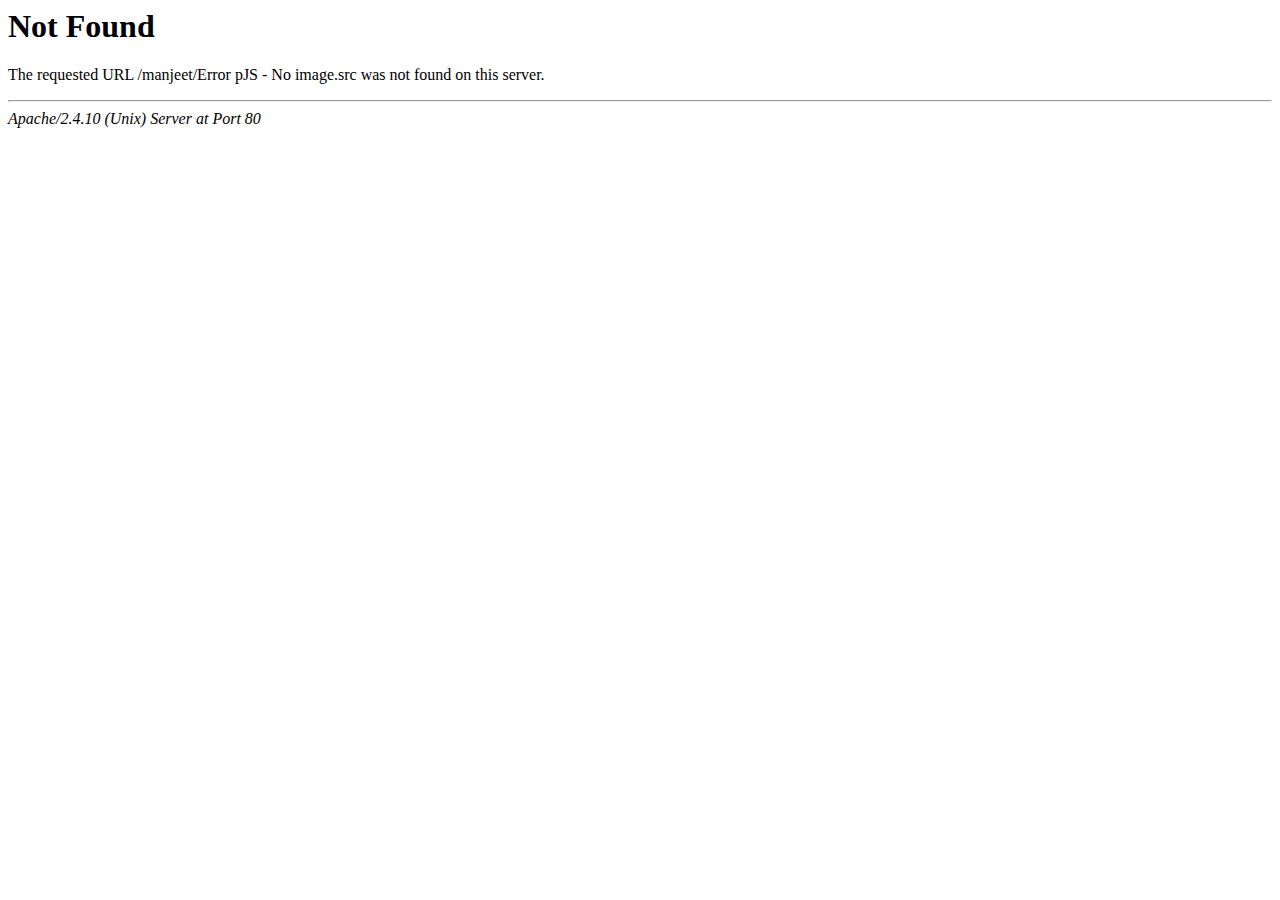
<file: Error pJS - No image.html>
<!DOCTYPE HTML PUBLIC "-//IETF//DTD HTML 2.0//EN">
<html><head>
<title>404 Not Found</title>
</head><body>
<h1>Not Found</h1>
<p>The requested URL /manjeet/Error pJS - No image.src was not found on this server.</p>
<hr>
<address>Apache/2.4.10 (Unix) Server at Port 80</address>
</body></html>
</file>
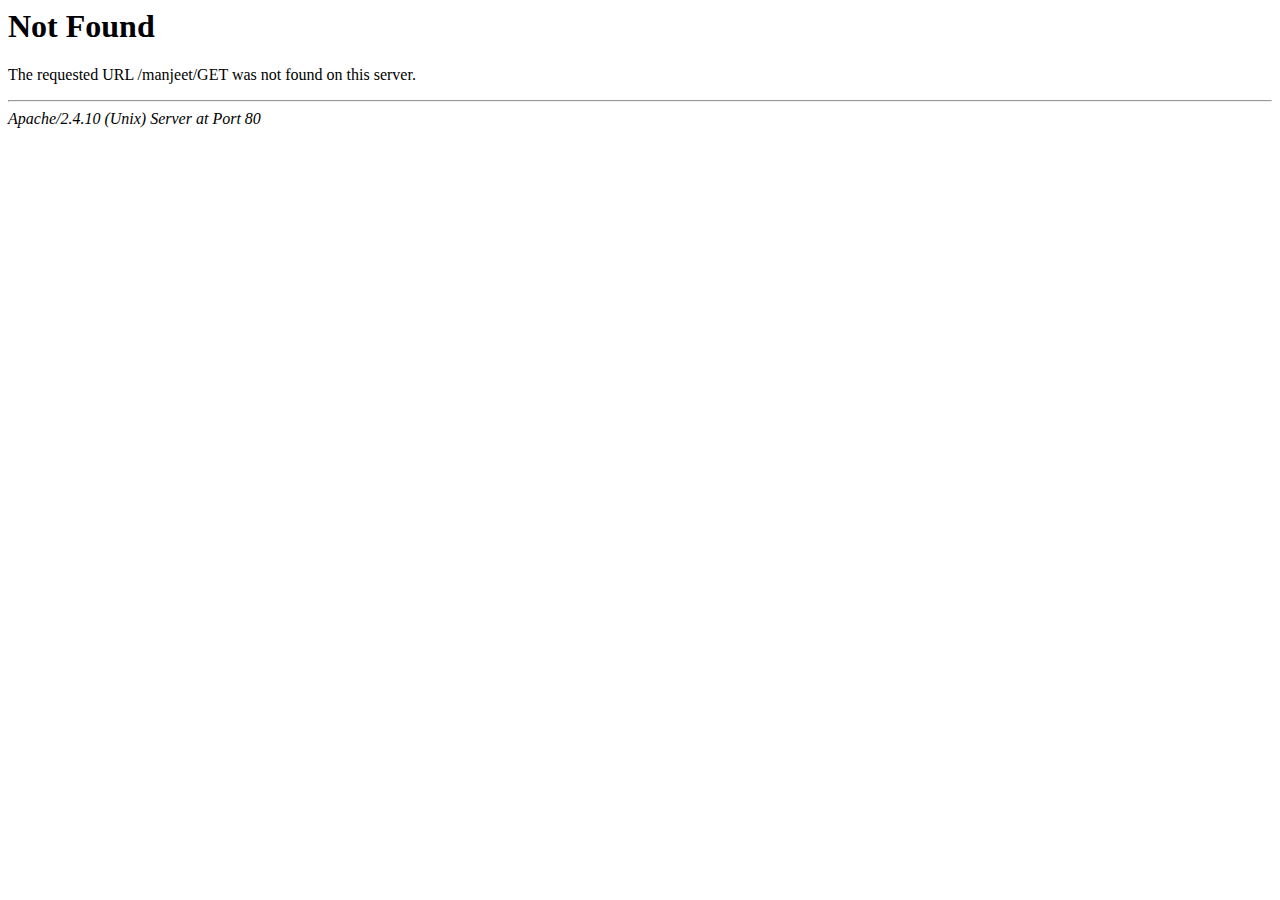
<file: GET.html>
<!DOCTYPE HTML PUBLIC "-//IETF//DTD HTML 2.0//EN">
<html><head>
<title>404 Not Found</title>
</head><body>
<h1>Not Found</h1>
<p>The requested URL /manjeet/GET was not found on this server.</p>
<hr>
<address>Apache/2.4.10 (Unix) Server at Port 80</address>
</body></html>
</file>
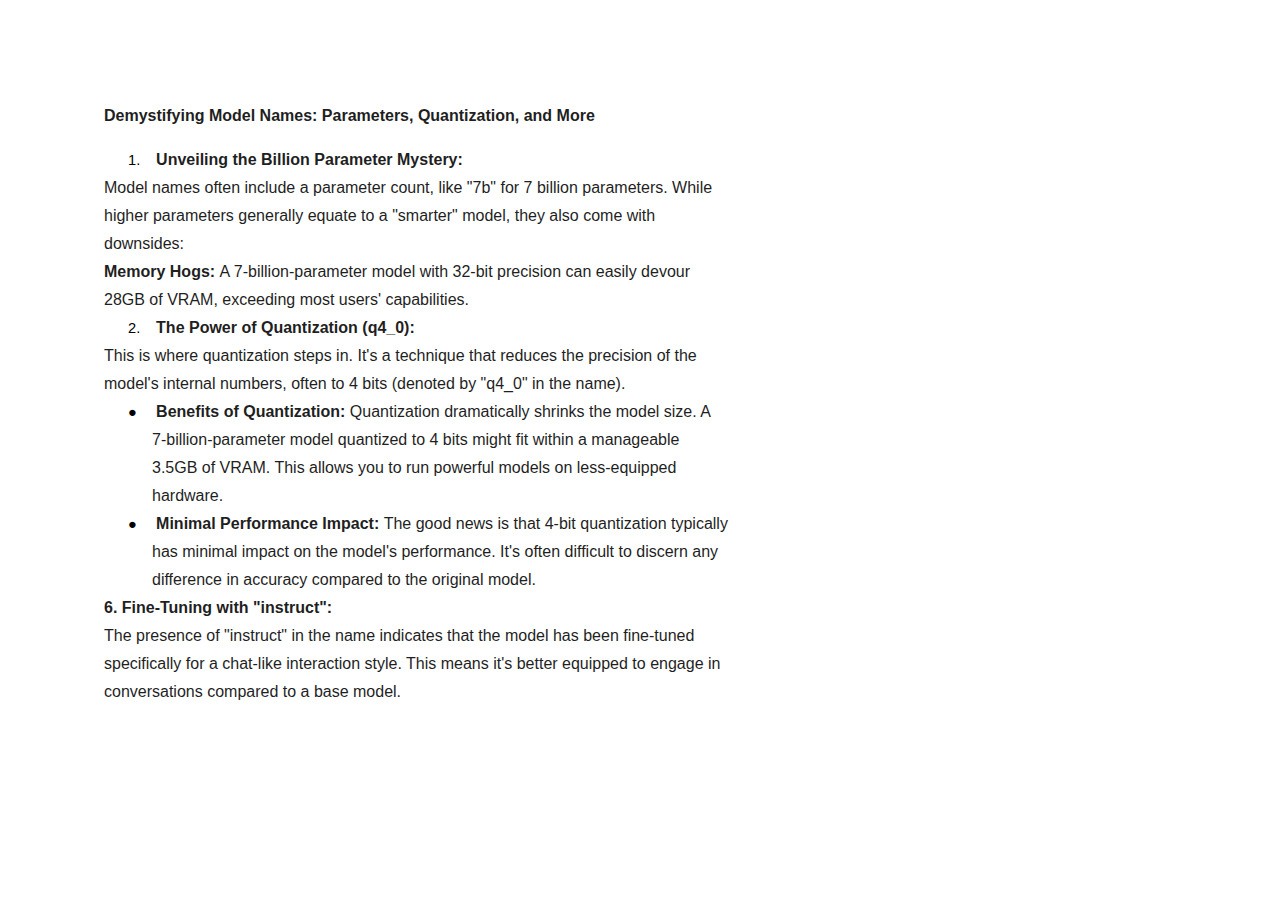
<file: model-names.html>
<html>
  <head>
    <meta content="text/html; charset=UTF-8" http-equiv="content-type" />
    <style type="text/css">
      ol.lst-kix_6wjb5lh5bflz-2.start {
        counter-reset: lst-ctn-kix_6wjb5lh5bflz-2 0;
      }
      .lst-kix_6wjb5lh5bflz-7 > li {
        counter-increment: lst-ctn-kix_6wjb5lh5bflz-7;
      }
      ol.lst-kix_6wjb5lh5bflz-6.start {
        counter-reset: lst-ctn-kix_6wjb5lh5bflz-6 0;
      }
      .lst-kix_6wjb5lh5bflz-0 > li {
        counter-increment: lst-ctn-kix_6wjb5lh5bflz-0;
      }
      .lst-kix_6wjb5lh5bflz-6 > li {
        counter-increment: lst-ctn-kix_6wjb5lh5bflz-6;
      }
      ol.lst-kix_6wjb5lh5bflz-4 {
        list-style-type: none;
      }
      ol.lst-kix_6wjb5lh5bflz-5 {
        list-style-type: none;
      }
      ol.lst-kix_6wjb5lh5bflz-6 {
        list-style-type: none;
      }
      .lst-kix_6wjb5lh5bflz-5 > li {
        counter-increment: lst-ctn-kix_6wjb5lh5bflz-5;
      }
      ol.lst-kix_6wjb5lh5bflz-7 {
        list-style-type: none;
      }
      ol.lst-kix_6wjb5lh5bflz-0 {
        list-style-type: none;
      }
      .lst-kix_lobasiaal00z-8 > li:before {
        content: "\0025a0   ";
      }
      ol.lst-kix_6wjb5lh5bflz-1 {
        list-style-type: none;
      }
      ol.lst-kix_6wjb5lh5bflz-2 {
        list-style-type: none;
      }
      .lst-kix_6wjb5lh5bflz-8 > li {
        counter-increment: lst-ctn-kix_6wjb5lh5bflz-8;
      }
      ol.lst-kix_6wjb5lh5bflz-3 {
        list-style-type: none;
      }
      .lst-kix_lobasiaal00z-6 > li:before {
        content: "\0025cf   ";
      }
      .lst-kix_1g50rbexu7qg-3 > li:before {
        content: "\0025cf   ";
      }
      .lst-kix_lobasiaal00z-7 > li:before {
        content: "\0025cb   ";
      }
      .lst-kix_lobasiaal00z-5 > li:before {
        content: "\0025a0   ";
      }
      .lst-kix_1g50rbexu7qg-1 > li:before {
        content: "\0025cb   ";
      }
      .lst-kix_1g50rbexu7qg-2 > li:before {
        content: "\0025a0   ";
      }
      ol.lst-kix_6wjb5lh5bflz-1.start {
        counter-reset: lst-ctn-kix_6wjb5lh5bflz-1 0;
      }
      .lst-kix_6wjb5lh5bflz-2 > li {
        counter-increment: lst-ctn-kix_6wjb5lh5bflz-2;
      }
      .lst-kix_1g50rbexu7qg-0 > li:before {
        content: "\0025cf   ";
      }
      .lst-kix_lobasiaal00z-1 > li:before {
        content: "\0025cb   ";
      }
      .lst-kix_lobasiaal00z-3 > li:before {
        content: "\0025cf   ";
      }
      ol.lst-kix_6wjb5lh5bflz-7.start {
        counter-reset: lst-ctn-kix_6wjb5lh5bflz-7 0;
      }
      .lst-kix_lobasiaal00z-0 > li:before {
        content: "\0025cf   ";
      }
      .lst-kix_lobasiaal00z-4 > li:before {
        content: "\0025cb   ";
      }
      ol.lst-kix_6wjb5lh5bflz-8 {
        list-style-type: none;
      }
      .lst-kix_lobasiaal00z-2 > li:before {
        content: "\0025a0   ";
      }
      ul.lst-kix_lobasiaal00z-8 {
        list-style-type: none;
      }
      ol.lst-kix_6wjb5lh5bflz-4.start {
        counter-reset: lst-ctn-kix_6wjb5lh5bflz-4 0;
      }
      ul.lst-kix_lobasiaal00z-7 {
        list-style-type: none;
      }
      ul.lst-kix_lobasiaal00z-6 {
        list-style-type: none;
      }
      ul.lst-kix_lobasiaal00z-5 {
        list-style-type: none;
      }
      ul.lst-kix_lobasiaal00z-4 {
        list-style-type: none;
      }
      .lst-kix_6wjb5lh5bflz-8 > li:before {
        content: "" counter(lst-ctn-kix_6wjb5lh5bflz-8, lower-roman) ". ";
      }
      ul.lst-kix_lobasiaal00z-3 {
        list-style-type: none;
      }
      ul.lst-kix_lobasiaal00z-2 {
        list-style-type: none;
      }
      ul.lst-kix_lobasiaal00z-1 {
        list-style-type: none;
      }
      ul.lst-kix_lobasiaal00z-0 {
        list-style-type: none;
      }
      ul.lst-kix_1g50rbexu7qg-0 {
        list-style-type: none;
      }
      ul.lst-kix_1g50rbexu7qg-1 {
        list-style-type: none;
      }
      ul.lst-kix_1g50rbexu7qg-2 {
        list-style-type: none;
      }
      ul.lst-kix_1g50rbexu7qg-3 {
        list-style-type: none;
      }
      ul.lst-kix_1g50rbexu7qg-4 {
        list-style-type: none;
      }
      ul.lst-kix_1g50rbexu7qg-5 {
        list-style-type: none;
      }
      ul.lst-kix_1g50rbexu7qg-6 {
        list-style-type: none;
      }
      ul.lst-kix_1g50rbexu7qg-7 {
        list-style-type: none;
      }
      ul.lst-kix_1g50rbexu7qg-8 {
        list-style-type: none;
      }
      ol.lst-kix_6wjb5lh5bflz-0.start {
        counter-reset: lst-ctn-kix_6wjb5lh5bflz-0 0;
      }
      .lst-kix_6wjb5lh5bflz-0 > li:before {
        content: "" counter(lst-ctn-kix_6wjb5lh5bflz-0, decimal) ". ";
      }
      ol.lst-kix_6wjb5lh5bflz-8.start {
        counter-reset: lst-ctn-kix_6wjb5lh5bflz-8 0;
      }
      .lst-kix_1g50rbexu7qg-4 > li:before {
        content: "\0025cb   ";
      }
      .lst-kix_6wjb5lh5bflz-3 > li {
        counter-increment: lst-ctn-kix_6wjb5lh5bflz-3;
      }
      .lst-kix_1g50rbexu7qg-5 > li:before {
        content: "\0025a0   ";
      }
      .lst-kix_1g50rbexu7qg-6 > li:before {
        content: "\0025cf   ";
      }
      .lst-kix_1g50rbexu7qg-7 > li:before {
        content: "\0025cb   ";
      }
      .lst-kix_1g50rbexu7qg-8 > li:before {
        content: "\0025a0   ";
      }
      ol.lst-kix_6wjb5lh5bflz-3.start {
        counter-reset: lst-ctn-kix_6wjb5lh5bflz-3 0;
      }
      ol.lst-kix_6wjb5lh5bflz-5.start {
        counter-reset: lst-ctn-kix_6wjb5lh5bflz-5 0;
      }
      .lst-kix_6wjb5lh5bflz-1 > li:before {
        content: "" counter(lst-ctn-kix_6wjb5lh5bflz-1, lower-latin) ". ";
      }
      li.li-bullet-0:before {
        margin-left: -18pt;
        white-space: nowrap;
        display: inline-block;
        min-width: 18pt;
      }
      .lst-kix_6wjb5lh5bflz-2 > li:before {
        content: "" counter(lst-ctn-kix_6wjb5lh5bflz-2, lower-roman) ". ";
      }
      .lst-kix_6wjb5lh5bflz-3 > li:before {
        content: "" counter(lst-ctn-kix_6wjb5lh5bflz-3, decimal) ". ";
      }
      .lst-kix_6wjb5lh5bflz-5 > li:before {
        content: "" counter(lst-ctn-kix_6wjb5lh5bflz-5, lower-roman) ". ";
      }
      .lst-kix_6wjb5lh5bflz-4 > li:before {
        content: "" counter(lst-ctn-kix_6wjb5lh5bflz-4, lower-latin) ". ";
      }
      .lst-kix_6wjb5lh5bflz-4 > li {
        counter-increment: lst-ctn-kix_6wjb5lh5bflz-4;
      }
      .lst-kix_6wjb5lh5bflz-1 > li {
        counter-increment: lst-ctn-kix_6wjb5lh5bflz-1;
      }
      .lst-kix_6wjb5lh5bflz-7 > li:before {
        content: "" counter(lst-ctn-kix_6wjb5lh5bflz-7, lower-latin) ". ";
      }
      .lst-kix_6wjb5lh5bflz-6 > li:before {
        content: "" counter(lst-ctn-kix_6wjb5lh5bflz-6, decimal) ". ";
      }
      ol {
        margin: 0;
        padding: 0;
      }
      table td,
      table th {
        padding: 0;
      }
      .c2 {
        border-right-style: solid;
        padding-top: 0pt;
        border-top-width: 0pt;
        border-right-width: 0pt;
        padding-left: 0pt;
        padding-bottom: 0pt;
        line-height: 1.75;
        border-top-style: solid;
        margin-left: 36pt;
        border-bottom-width: 0pt;
        border-bottom-style: solid;
        orphans: 2;
        widows: 2;
        text-align: left;
        padding-right: 0pt;
      }
      .c4 {
        border-right-style: solid;
        padding-top: 0pt;
        border-top-width: 0pt;
        border-right-width: 0pt;
        padding-left: 0pt;
        padding-bottom: 0pt;
        line-height: 1.75;
        border-top-style: solid;
        border-bottom-width: 0pt;
        border-bottom-style: solid;
        orphans: 2;
        widows: 2;
        text-align: left;
        padding-right: 0pt;
      }
      .c7 {
        border-right-style: solid;
        padding-top: 0pt;
        border-top-width: 0pt;
        border-right-width: 0pt;
        padding-left: 0pt;
        padding-bottom: 0pt;
        line-height: 1.5;
        border-top-style: solid;
        border-bottom-width: 0pt;
        border-bottom-style: solid;
        orphans: 2;
        widows: 2;
        text-align: left;
        padding-right: 0pt;
      }
      .c1 {
        color: #1f1f1f;
        font-weight: 400;
        text-decoration: none;
        vertical-align: baseline;
        font-size: 12pt;
        font-family: "Arial";
        font-style: normal;
      }
      .c9 {
        color: #000000;
        font-weight: 400;
        text-decoration: none;
        vertical-align: baseline;
        font-size: 11pt;
        font-family: "Arial";
        font-style: normal;
      }
      .c0 {
        color: #1f1f1f;
        font-weight: 700;
        text-decoration: none;
        vertical-align: baseline;
        font-size: 12pt;
        font-family: "Arial";
        font-style: normal;
      }
      .c10 {
        background-color: #ffffff;
        max-width: 468pt;
        padding: 72pt 72pt 72pt 72pt;
      }
      .c3 {
        border-left-width: 0pt;
        border-left-style: solid;
      }
      .c5 {
        font-size: 12pt;
        color: #1f1f1f;
        font-weight: 700;
      }
      .c6 {
        color: #1f1f1f;
        font-size: 12pt;
      }
      .c8 {
        padding: 0;
        margin: 0;
      }
      .title {
        padding-top: 0pt;
        color: #000000;
        font-size: 26pt;
        padding-bottom: 3pt;
        font-family: "Arial";
        line-height: 1.15;
        page-break-after: avoid;
        orphans: 2;
        widows: 2;
        text-align: left;
      }
      .subtitle {
        padding-top: 0pt;
        color: #666666;
        font-size: 15pt;
        padding-bottom: 16pt;
        font-family: "Arial";
        line-height: 1.15;
        page-break-after: avoid;
        orphans: 2;
        widows: 2;
        text-align: left;
      }
      li {
        color: #000000;
        font-size: 11pt;
        font-family: "Arial";
      }
      p {
        margin: 0;
        color: #000000;
        font-size: 11pt;
        font-family: "Arial";
      }
      h1 {
        padding-top: 20pt;
        color: #000000;
        font-size: 20pt;
        padding-bottom: 6pt;
        font-family: "Arial";
        line-height: 1.15;
        page-break-after: avoid;
        orphans: 2;
        widows: 2;
        text-align: left;
      }
      h2 {
        padding-top: 18pt;
        color: #000000;
        font-size: 16pt;
        padding-bottom: 6pt;
        font-family: "Arial";
        line-height: 1.15;
        page-break-after: avoid;
        orphans: 2;
        widows: 2;
        text-align: left;
      }
      h3 {
        padding-top: 16pt;
        color: #434343;
        font-size: 14pt;
        padding-bottom: 4pt;
        font-family: "Arial";
        line-height: 1.15;
        page-break-after: avoid;
        orphans: 2;
        widows: 2;
        text-align: left;
      }
      h4 {
        padding-top: 14pt;
        color: #666666;
        font-size: 12pt;
        padding-bottom: 4pt;
        font-family: "Arial";
        line-height: 1.15;
        page-break-after: avoid;
        orphans: 2;
        widows: 2;
        text-align: left;
      }
      h5 {
        padding-top: 12pt;
        color: #666666;
        font-size: 11pt;
        padding-bottom: 4pt;
        font-family: "Arial";
        line-height: 1.15;
        page-break-after: avoid;
        orphans: 2;
        widows: 2;
        text-align: left;
      }
      h6 {
        padding-top: 12pt;
        color: #666666;
        font-size: 11pt;
        padding-bottom: 4pt;
        font-family: "Arial";
        line-height: 1.15;
        page-break-after: avoid;
        font-style: italic;
        orphans: 2;
        widows: 2;
        text-align: left;
      }
    </style>
  </head>
  <body class="c10 doc-content">
    <h2 class="c3 c7" id="h.tl7buex65hm">
      <span class="c0"
        >Demystifying Model Names: Parameters, Quantization, and More</span
      >
    </h2>
    <ol class="c8 lst-kix_6wjb5lh5bflz-0 start" start="1">
      <li class="c2 c3 li-bullet-0">
        <span class="c0">Unveiling the Billion Parameter Mystery:</span>
      </li>
    </ol>
    <p class="c4 c3">
      <span class="c6"
        >Model names often include a parameter count, like &quot;7b&quot; for 7
        billion parameters. While higher parameters generally equate to a
        &quot;smarter&quot; model, they also come with downsides: <br /></span
      ><span class="c5">Memory Hogs:</span
      ><span class="c1"
        >&nbsp;A 7-billion-parameter model with 32-bit precision can easily
        devour 28GB of VRAM, exceeding most users&#39; capabilities.</span
      >
    </p>
    <ol class="c8 lst-kix_6wjb5lh5bflz-0" start="2">
      <li class="c2 c3 li-bullet-0">
        <span class="c0">The Power of Quantization (q4_0):</span>
      </li>
    </ol>
    <p class="c4 c3">
      <span class="c1"
        >This is where quantization steps in. It&#39;s a technique that reduces
        the precision of the model&#39;s internal numbers, often to 4 bits
        (denoted by &quot;q4_0&quot; in the name).</span
      >
    </p>
    <ul class="c8 lst-kix_1g50rbexu7qg-0 start">
      <li class="c2 li-bullet-0">
        <span class="c5">Benefits of Quantization:</span
        ><span class="c1"
          >&nbsp;Quantization dramatically shrinks the model size. A
          7-billion-parameter model quantized to 4 bits might fit within a
          manageable 3.5GB of VRAM. This allows you to run powerful models on
          less-equipped hardware.</span
        >
      </li>
      <li class="c2 li-bullet-0">
        <span class="c5">Minimal Performance Impact:</span
        ><span class="c1"
          >&nbsp;The good news is that 4-bit quantization typically has minimal
          impact on the model&#39;s performance. It&#39;s often difficult to
          discern any difference in accuracy compared to the original
          model.</span
        >
      </li>
    </ul>
    <p class="c4 c3">
      <span class="c0">6. Fine-Tuning with &quot;instruct&quot;:</span>
    </p>
    <p class="c3 c4">
      <span class="c6"
        >The presence of &quot;instruct&quot; in the name indicates that the
        model has been fine-tuned specifically for a chat-like interaction
        style. This means it&#39;s better equipped to engage in conversations
        compared to a base model.</span
      >
    </p>
  </body>
</html>
</file>
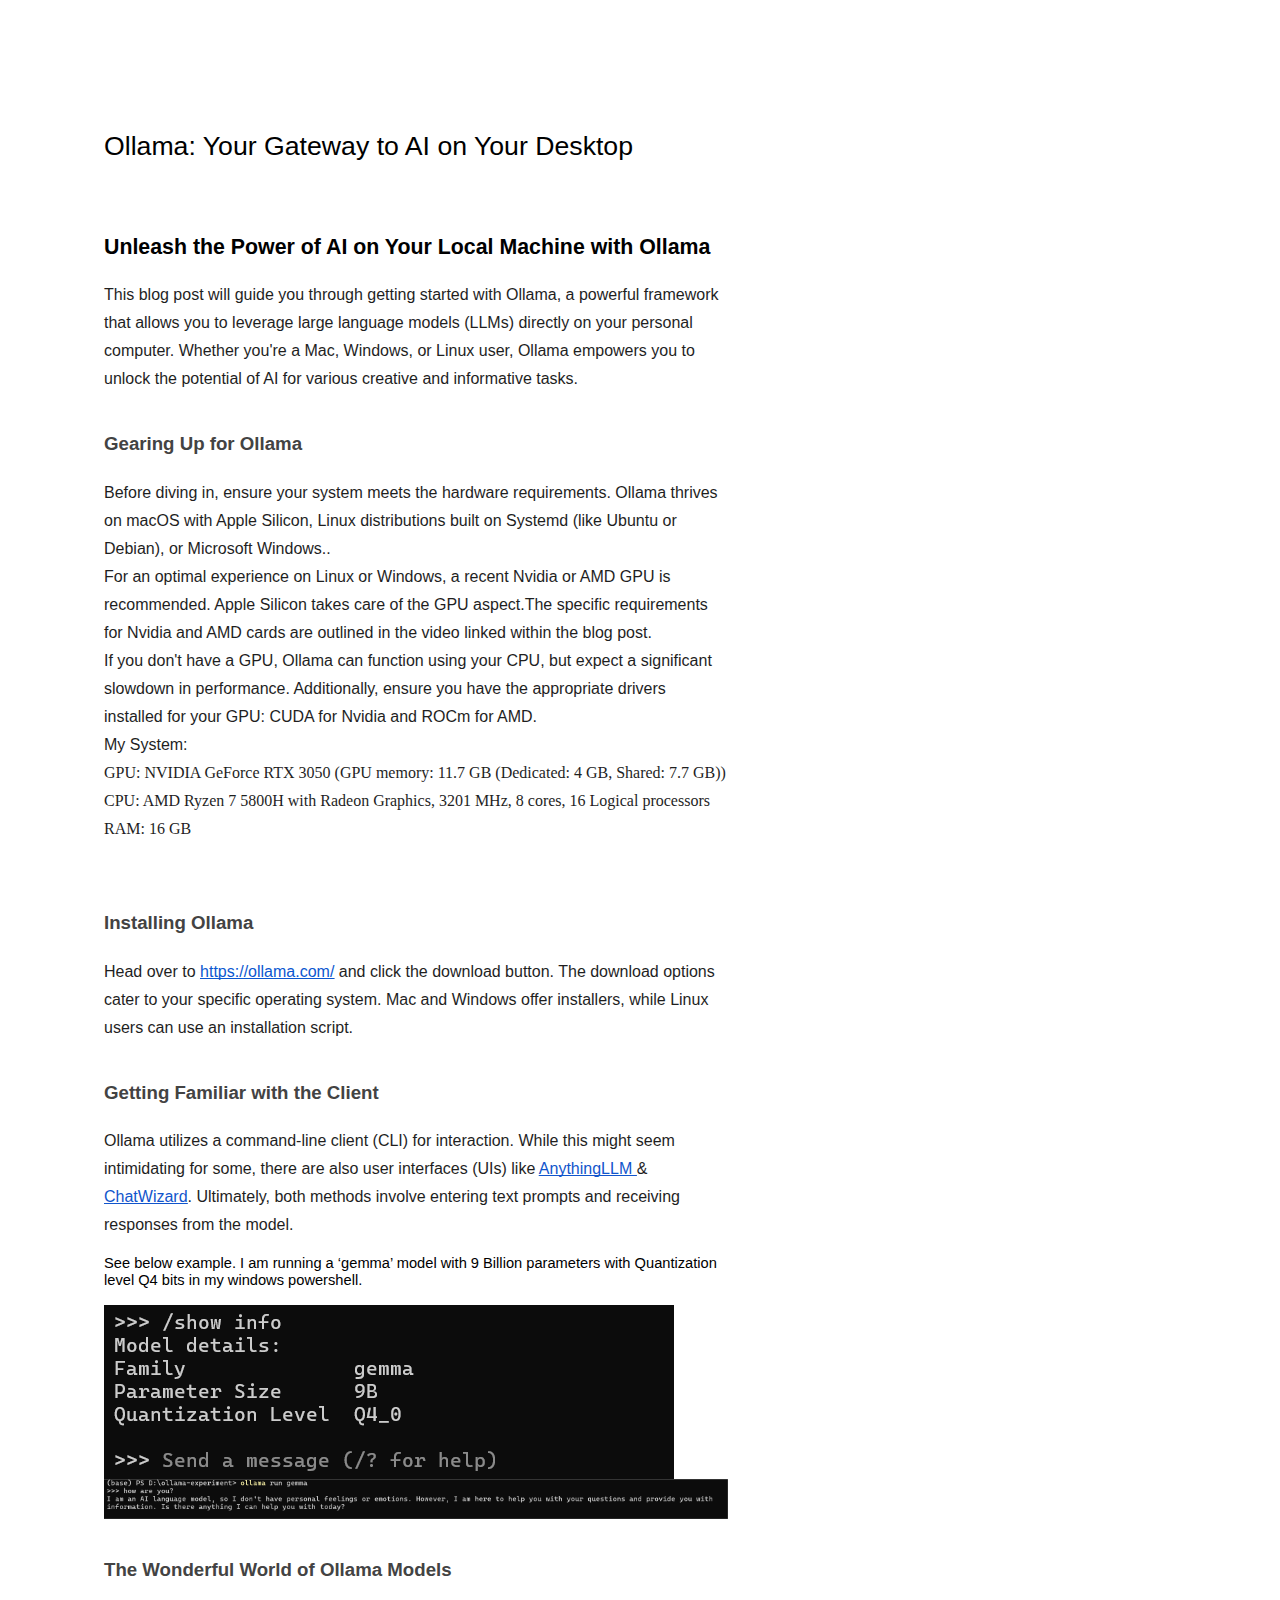
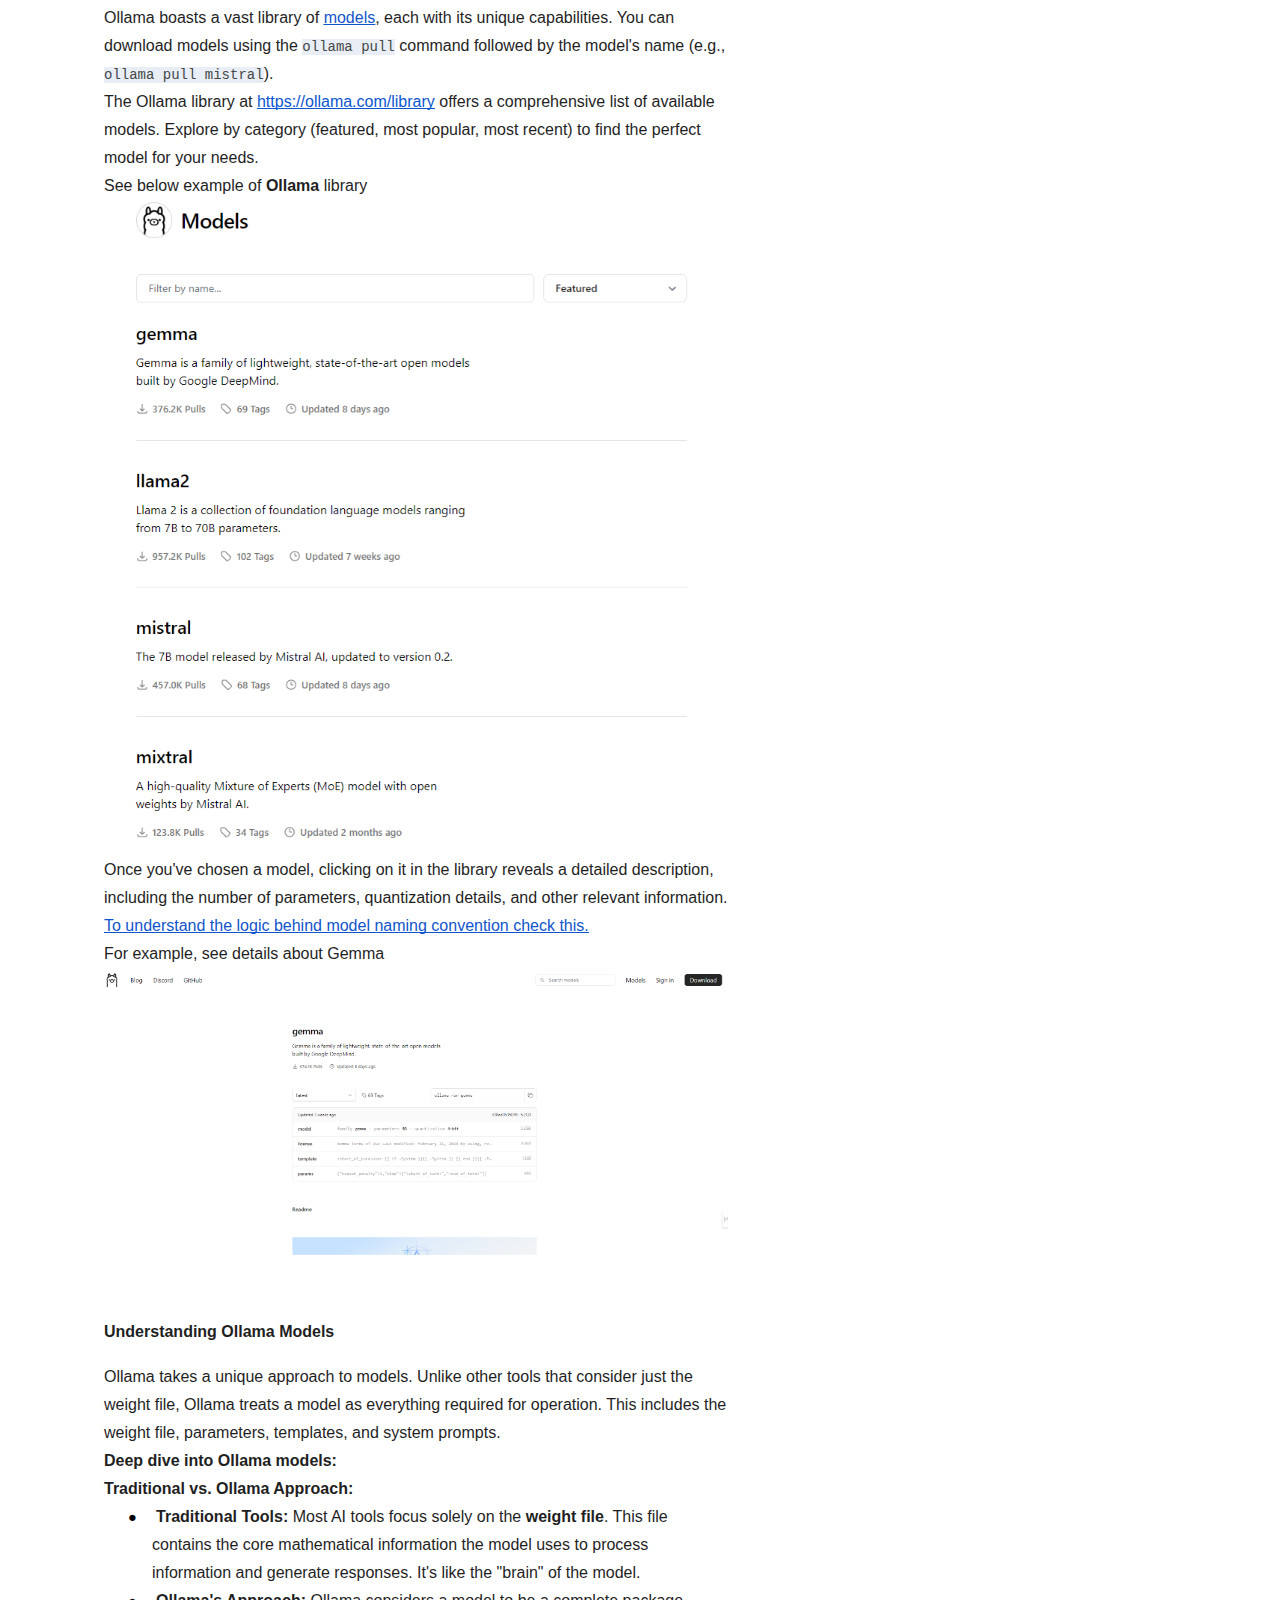
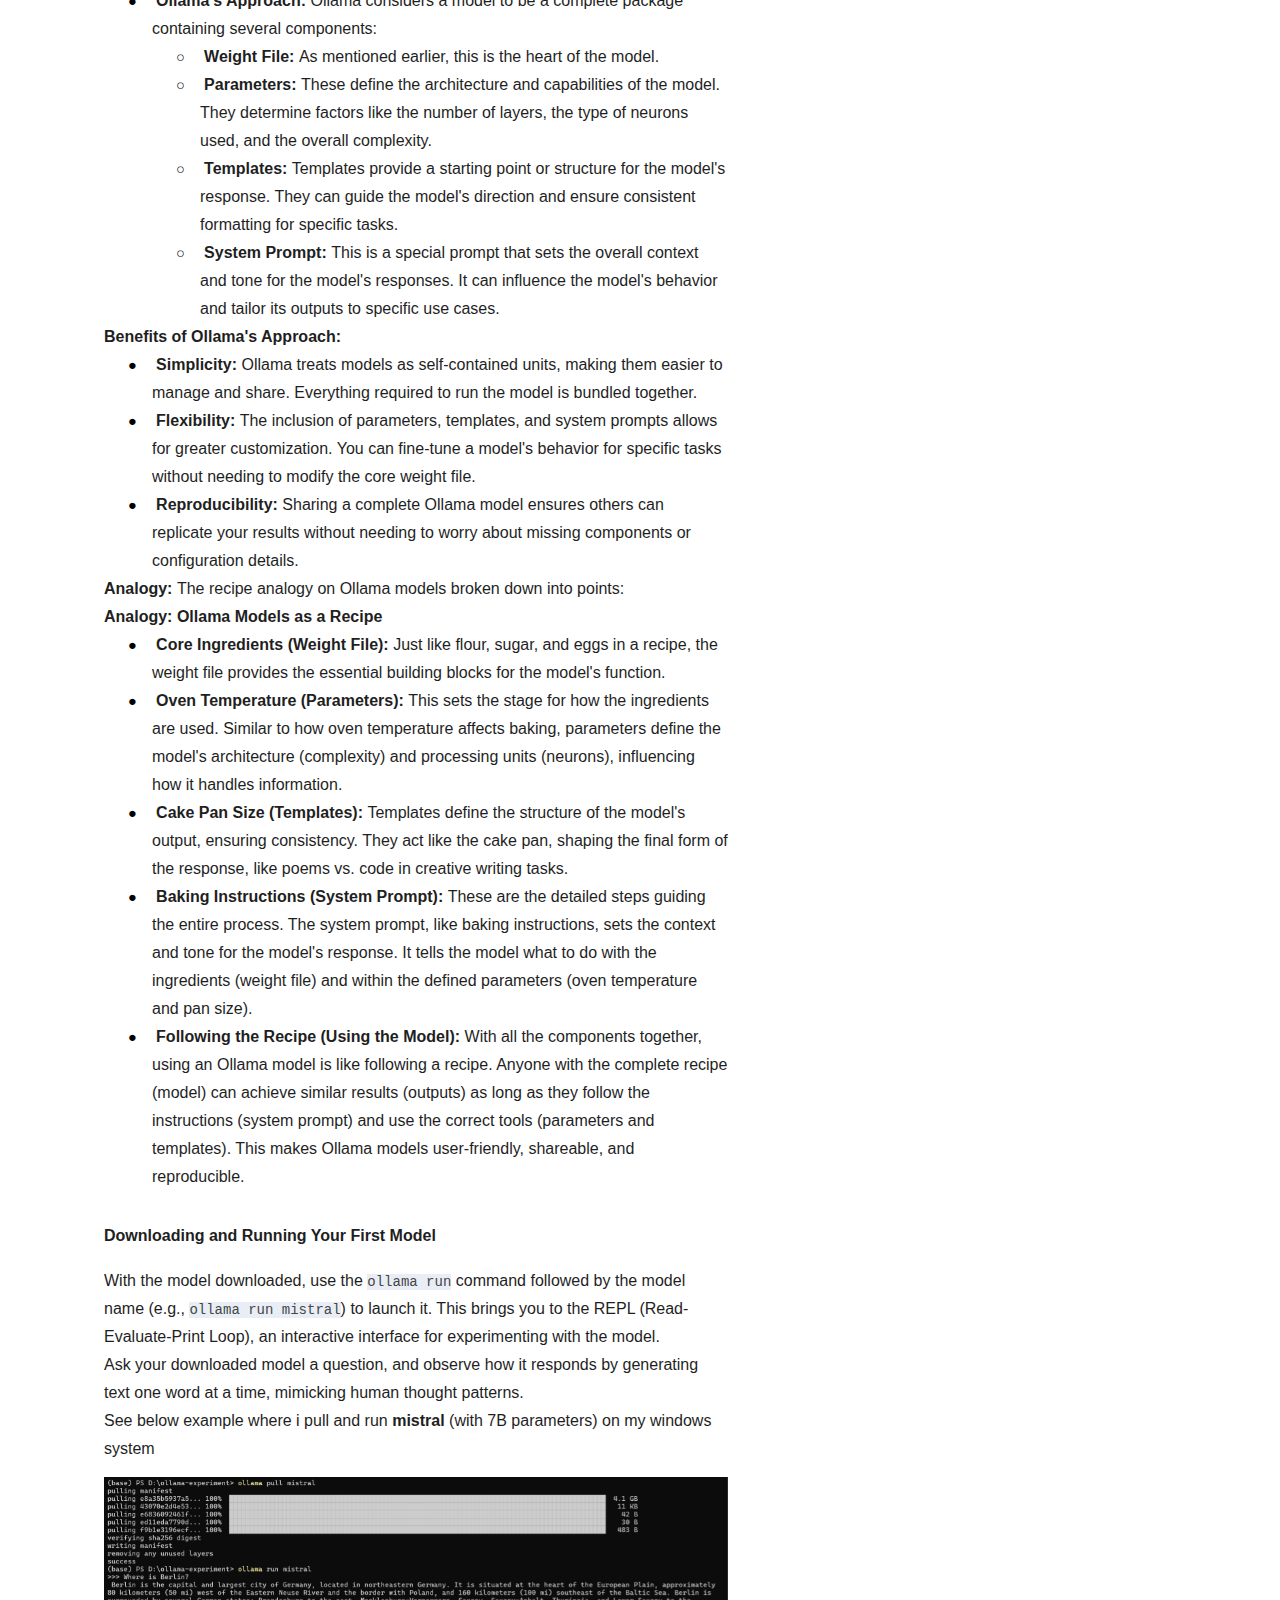
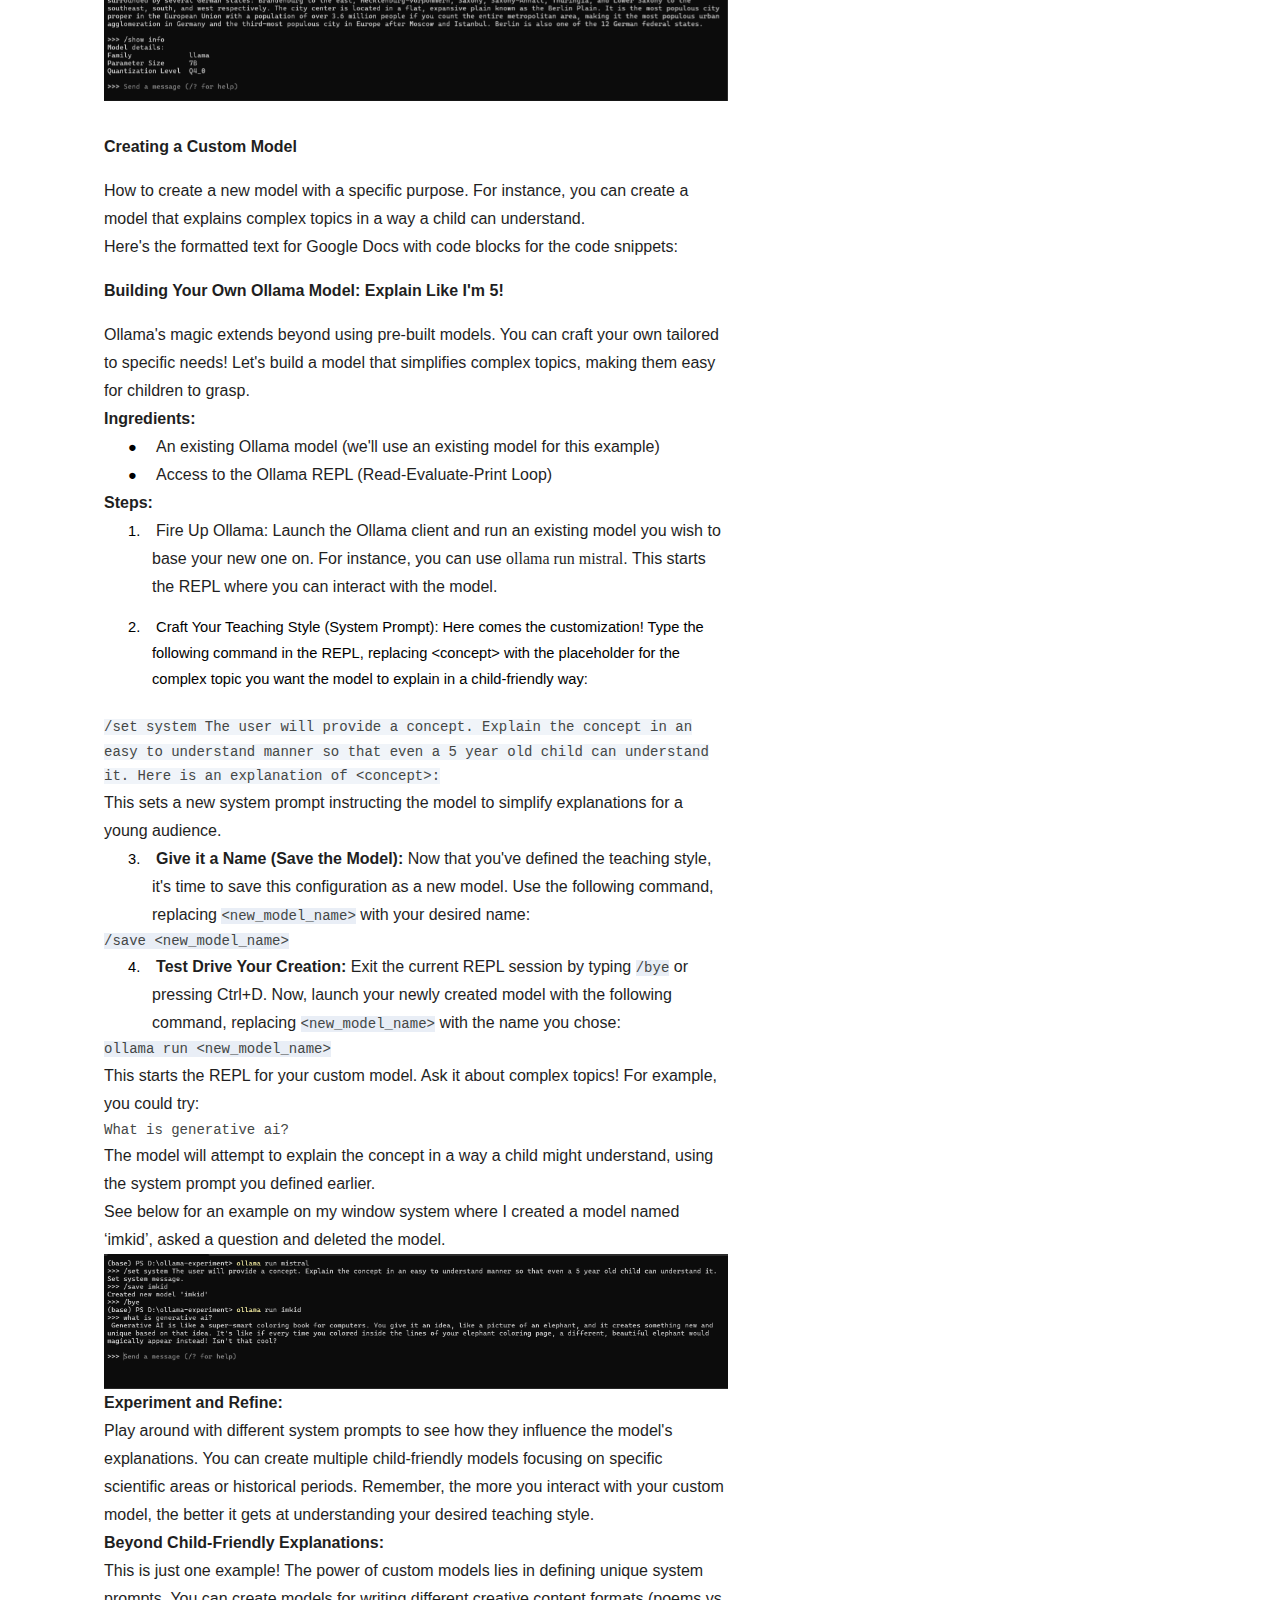
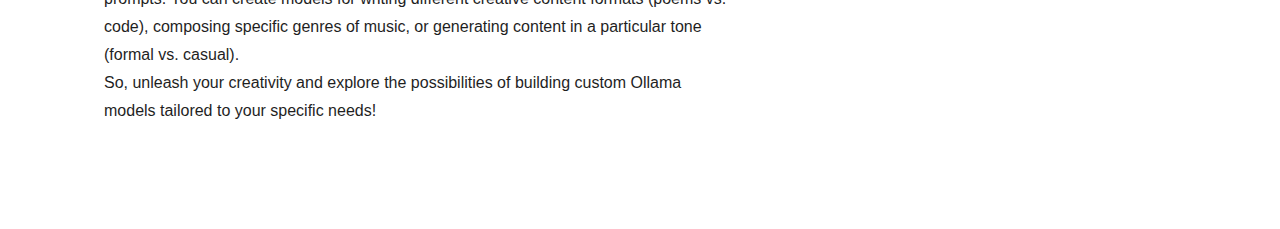
<file: Ollama-blog.html>
<html>
  <head>
    <meta content="text/html; charset=UTF-8" http-equiv="content-type" />
    <style type="text/css">
      @import url(https://themes.googleusercontent.com/fonts/css?kit=mrl8jkM18OlOQN8JLgasDznBIlqCihZp0p_Rvd-RRMo);
      .lst-kix_vb0nh1sfhrw5-3 > li:before {
        content: "\0025cf   ";
      }
      .lst-kix_vb0nh1sfhrw5-4 > li:before {
        content: "\0025cb   ";
      }
      ol.lst-kix_adgovirtzkek-2.start {
        counter-reset: lst-ctn-kix_adgovirtzkek-2 0;
      }
      .lst-kix_vb0nh1sfhrw5-5 > li:before {
        content: "\0025a0   ";
      }
      .lst-kix_vb0nh1sfhrw5-1 > li:before {
        content: "\0025cb   ";
      }
      ul.lst-kix_2v14mp95t0kr-8 {
        list-style-type: none;
      }
      .lst-kix_vb0nh1sfhrw5-0 > li:before {
        content: "\0025cf   ";
      }
      .lst-kix_vb0nh1sfhrw5-7 > li:before {
        content: "\0025cb   ";
      }
      .lst-kix_vb0nh1sfhrw5-8 > li:before {
        content: "\0025a0   ";
      }
      ol.lst-kix_qorrzf4h49b-6.start {
        counter-reset: lst-ctn-kix_qorrzf4h49b-6 0;
      }
      .lst-kix_vb0nh1sfhrw5-6 > li:before {
        content: "\0025cf   ";
      }
      ol.lst-kix_d6vpotob1r2z-5.start {
        counter-reset: lst-ctn-kix_d6vpotob1r2z-5 0;
      }
      ul.lst-kix_2v14mp95t0kr-7 {
        list-style-type: none;
      }
      ul.lst-kix_2v14mp95t0kr-6 {
        list-style-type: none;
      }
      ul.lst-kix_2v14mp95t0kr-5 {
        list-style-type: none;
      }
      ul.lst-kix_2v14mp95t0kr-4 {
        list-style-type: none;
      }
      ul.lst-kix_2v14mp95t0kr-3 {
        list-style-type: none;
      }
      ul.lst-kix_2v14mp95t0kr-2 {
        list-style-type: none;
      }
      ul.lst-kix_2v14mp95t0kr-1 {
        list-style-type: none;
      }
      ul.lst-kix_2v14mp95t0kr-0 {
        list-style-type: none;
      }
      .lst-kix_adgovirtzkek-6 > li {
        counter-increment: lst-ctn-kix_adgovirtzkek-6;
      }
      .lst-kix_408s8gpzbq2i-1 > li {
        counter-increment: lst-ctn-kix_408s8gpzbq2i-1;
      }
      .lst-kix_vb0nh1sfhrw5-2 > li:before {
        content: "\0025a0   ";
      }
      ol.lst-kix_408s8gpzbq2i-0.start {
        counter-reset: lst-ctn-kix_408s8gpzbq2i-0 0;
      }
      ol.lst-kix_slixlxk3v55s-5.start {
        counter-reset: lst-ctn-kix_slixlxk3v55s-5 0;
      }
      .lst-kix_d6vpotob1r2z-5 > li {
        counter-increment: lst-ctn-kix_d6vpotob1r2z-5;
      }
      .lst-kix_5v6hm1xja7yn-5 > li:before {
        content: "\0025a0   ";
      }
      .lst-kix_5v6hm1xja7yn-6 > li:before {
        content: "\0025cf   ";
      }
      .lst-kix_am22whwjlkh6-0 > li:before {
        content: "\0025cf   ";
      }
      .lst-kix_5v6hm1xja7yn-3 > li:before {
        content: "\0025cf   ";
      }
      .lst-kix_5v6hm1xja7yn-7 > li:before {
        content: "\0025cb   ";
      }
      ul.lst-kix_o74em538b53-7 {
        list-style-type: none;
      }
      ul.lst-kix_o74em538b53-8 {
        list-style-type: none;
      }
      ul.lst-kix_o74em538b53-5 {
        list-style-type: none;
      }
      .lst-kix_am22whwjlkh6-3 > li:before {
        content: "\0025cf   ";
      }
      ul.lst-kix_o74em538b53-6 {
        list-style-type: none;
      }
      ul.lst-kix_o74em538b53-3 {
        list-style-type: none;
      }
      .lst-kix_am22whwjlkh6-4 > li:before {
        content: "\0025cb   ";
      }
      ul.lst-kix_o74em538b53-4 {
        list-style-type: none;
      }
      ol.lst-kix_qorrzf4h49b-1 {
        list-style-type: none;
      }
      ul.lst-kix_o74em538b53-1 {
        list-style-type: none;
      }
      .lst-kix_am22whwjlkh6-5 > li:before {
        content: "\0025a0   ";
      }
      .lst-kix_5v6hm1xja7yn-4 > li:before {
        content: "\0025cb   ";
      }
      ol.lst-kix_qorrzf4h49b-0 {
        list-style-type: none;
      }
      ul.lst-kix_o74em538b53-2 {
        list-style-type: none;
      }
      ol.lst-kix_qorrzf4h49b-3 {
        list-style-type: none;
      }
      ol.lst-kix_qorrzf4h49b-2 {
        list-style-type: none;
      }
      .lst-kix_2v14mp95t0kr-6 > li:before {
        content: "\0025cf   ";
      }
      ul.lst-kix_o74em538b53-0 {
        list-style-type: none;
      }
      ol.lst-kix_qorrzf4h49b-5 {
        list-style-type: none;
      }
      ol.lst-kix_qorrzf4h49b-4 {
        list-style-type: none;
      }
      ol.lst-kix_qorrzf4h49b-7 {
        list-style-type: none;
      }
      ol.lst-kix_qorrzf4h49b-6 {
        list-style-type: none;
      }
      .lst-kix_2v14mp95t0kr-5 > li:before {
        content: "\0025a0   ";
      }
      ol.lst-kix_qorrzf4h49b-8 {
        list-style-type: none;
      }
      .lst-kix_2v14mp95t0kr-4 > li:before {
        content: "\0025cb   ";
      }
      .lst-kix_am22whwjlkh6-2 > li:before {
        content: "\0025a0   ";
      }
      .lst-kix_2v14mp95t0kr-1 > li:before {
        content: "\0025cb   ";
      }
      .lst-kix_2v14mp95t0kr-3 > li:before {
        content: "\0025cf   ";
      }
      .lst-kix_am22whwjlkh6-1 > li:before {
        content: "\0025cb   ";
      }
      .lst-kix_5v6hm1xja7yn-8 > li:before {
        content: "\0025a0   ";
      }
      .lst-kix_2v14mp95t0kr-2 > li:before {
        content: "\0025a0   ";
      }
      .lst-kix_2v14mp95t0kr-0 > li:before {
        content: "\0025cf   ";
      }
      .lst-kix_am22whwjlkh6-7 > li:before {
        content: "\0025cb   ";
      }
      .lst-kix_am22whwjlkh6-6 > li:before {
        content: "\0025cf   ";
      }
      .lst-kix_am22whwjlkh6-8 > li:before {
        content: "\0025a0   ";
      }
      ol.lst-kix_d6vpotob1r2z-1 {
        list-style-type: none;
      }
      ol.lst-kix_408s8gpzbq2i-5.start {
        counter-reset: lst-ctn-kix_408s8gpzbq2i-5 0;
      }
      ol.lst-kix_d6vpotob1r2z-0 {
        list-style-type: none;
      }
      ol.lst-kix_d6vpotob1r2z-3 {
        list-style-type: none;
      }
      ol.lst-kix_d6vpotob1r2z-2 {
        list-style-type: none;
      }
      .lst-kix_5v6hm1xja7yn-1 > li:before {
        content: "\0025cb   ";
      }
      .lst-kix_5v6hm1xja7yn-2 > li:before {
        content: "\0025a0   ";
      }
      ol.lst-kix_d6vpotob1r2z-5 {
        list-style-type: none;
      }
      ol.lst-kix_d6vpotob1r2z-4 {
        list-style-type: none;
      }
      ol.lst-kix_d6vpotob1r2z-7 {
        list-style-type: none;
      }
      ol.lst-kix_d6vpotob1r2z-6 {
        list-style-type: none;
      }
      .lst-kix_5v6hm1xja7yn-0 > li:before {
        content: "\0025cf   ";
      }
      ol.lst-kix_d6vpotob1r2z-8 {
        list-style-type: none;
      }
      .lst-kix_d6vpotob1r2z-2 > li {
        counter-increment: lst-ctn-kix_d6vpotob1r2z-2;
      }
      ul.lst-kix_yhplzmq3y0u0-8 {
        list-style-type: none;
      }
      ul.lst-kix_yhplzmq3y0u0-7 {
        list-style-type: none;
      }
      ul.lst-kix_yhplzmq3y0u0-4 {
        list-style-type: none;
      }
      ul.lst-kix_yhplzmq3y0u0-3 {
        list-style-type: none;
      }
      .lst-kix_408s8gpzbq2i-1 > li:before {
        content: "" counter(lst-ctn-kix_408s8gpzbq2i-1, lower-latin) ". ";
      }
      .lst-kix_yhplzmq3y0u0-0 > li:before {
        content: "\0025cf   ";
      }
      .lst-kix_yhplzmq3y0u0-2 > li:before {
        content: "\0025a0   ";
      }
      ul.lst-kix_yhplzmq3y0u0-6 {
        list-style-type: none;
      }
      ul.lst-kix_yhplzmq3y0u0-5 {
        list-style-type: none;
      }
      ul.lst-kix_yhplzmq3y0u0-0 {
        list-style-type: none;
      }
      ul.lst-kix_yhplzmq3y0u0-2 {
        list-style-type: none;
      }
      ul.lst-kix_yhplzmq3y0u0-1 {
        list-style-type: none;
      }
      .lst-kix_408s8gpzbq2i-5 > li:before {
        content: "" counter(lst-ctn-kix_408s8gpzbq2i-5, lower-roman) ". ";
      }
      .lst-kix_yhplzmq3y0u0-4 > li:before {
        content: "\0025cb   ";
      }
      .lst-kix_yhplzmq3y0u0-6 > li:before {
        content: "\0025cf   ";
      }
      .lst-kix_408s8gpzbq2i-3 > li:before {
        content: "" counter(lst-ctn-kix_408s8gpzbq2i-3, decimal) ". ";
      }
      .lst-kix_adgovirtzkek-2 > li {
        counter-increment: lst-ctn-kix_adgovirtzkek-2;
      }
      ol.lst-kix_yblc558qmpra-8.start {
        counter-reset: lst-ctn-kix_yblc558qmpra-8 0;
      }
      .lst-kix_yhplzmq3y0u0-8 > li:before {
        content: "\0025a0   ";
      }
      ol.lst-kix_yblc558qmpra-6.start {
        counter-reset: lst-ctn-kix_yblc558qmpra-6 0;
      }
      .lst-kix_2v14mp95t0kr-7 > li:before {
        content: "\0025cb   ";
      }
      .lst-kix_yblc558qmpra-4 > li {
        counter-increment: lst-ctn-kix_yblc558qmpra-4;
      }
      .lst-kix_qorrzf4h49b-5 > li {
        counter-increment: lst-ctn-kix_qorrzf4h49b-5;
      }
      .lst-kix_j03zbzb8eapj-0 > li:before {
        content: "\0025cf   ";
      }
      ol.lst-kix_408s8gpzbq2i-7.start {
        counter-reset: lst-ctn-kix_408s8gpzbq2i-7 0;
      }
      .lst-kix_j03zbzb8eapj-2 > li:before {
        content: "\0025a0   ";
      }
      .lst-kix_adgovirtzkek-3 > li:before {
        content: "" counter(lst-ctn-kix_adgovirtzkek-3, decimal) ". ";
      }
      .lst-kix_j03zbzb8eapj-4 > li:before {
        content: "\0025cb   ";
      }
      ol.lst-kix_d6vpotob1r2z-0.start {
        counter-reset: lst-ctn-kix_d6vpotob1r2z-0 3;
      }
      .lst-kix_adgovirtzkek-1 > li:before {
        content: "" counter(lst-ctn-kix_adgovirtzkek-1, lower-latin) ". ";
      }
      ol.lst-kix_adgovirtzkek-7.start {
        counter-reset: lst-ctn-kix_adgovirtzkek-7 0;
      }
      ol.lst-kix_qorrzf4h49b-8.start {
        counter-reset: lst-ctn-kix_qorrzf4h49b-8 0;
      }
      .lst-kix_j03zbzb8eapj-8 > li:before {
        content: "\0025a0   ";
      }
      ul.lst-kix_boylhcnhu5v7-3 {
        list-style-type: none;
      }
      ul.lst-kix_boylhcnhu5v7-4 {
        list-style-type: none;
      }
      ul.lst-kix_boylhcnhu5v7-5 {
        list-style-type: none;
      }
      ul.lst-kix_boylhcnhu5v7-6 {
        list-style-type: none;
      }
      .lst-kix_j03zbzb8eapj-6 > li:before {
        content: "\0025cf   ";
      }
      ul.lst-kix_boylhcnhu5v7-7 {
        list-style-type: none;
      }
      ul.lst-kix_boylhcnhu5v7-8 {
        list-style-type: none;
      }
      .lst-kix_adgovirtzkek-7 > li:before {
        content: "" counter(lst-ctn-kix_adgovirtzkek-7, lower-latin) ". ";
      }
      ul.lst-kix_boylhcnhu5v7-0 {
        list-style-type: none;
      }
      ul.lst-kix_boylhcnhu5v7-1 {
        list-style-type: none;
      }
      ul.lst-kix_boylhcnhu5v7-2 {
        list-style-type: none;
      }
      .lst-kix_adgovirtzkek-5 > li:before {
        content: "" counter(lst-ctn-kix_adgovirtzkek-5, lower-roman) ". ";
      }
      .lst-kix_slixlxk3v55s-5 > li {
        counter-increment: lst-ctn-kix_slixlxk3v55s-5;
      }
      .lst-kix_qorrzf4h49b-4 > li {
        counter-increment: lst-ctn-kix_qorrzf4h49b-4;
      }
      .lst-kix_408s8gpzbq2i-7 > li:before {
        content: "" counter(lst-ctn-kix_408s8gpzbq2i-7, lower-latin) ". ";
      }
      .lst-kix_yblc558qmpra-5 > li {
        counter-increment: lst-ctn-kix_yblc558qmpra-5;
      }
      ol.lst-kix_slixlxk3v55s-0.start {
        counter-reset: lst-ctn-kix_slixlxk3v55s-0 2;
      }
      ul.lst-kix_am22whwjlkh6-1 {
        list-style-type: none;
      }
      .lst-kix_408s8gpzbq2i-8 > li {
        counter-increment: lst-ctn-kix_408s8gpzbq2i-8;
      }
      .lst-kix_adgovirtzkek-7 > li {
        counter-increment: lst-ctn-kix_adgovirtzkek-7;
      }
      ul.lst-kix_am22whwjlkh6-0 {
        list-style-type: none;
      }
      ul.lst-kix_am22whwjlkh6-3 {
        list-style-type: none;
      }
      ul.lst-kix_am22whwjlkh6-2 {
        list-style-type: none;
      }
      ul.lst-kix_am22whwjlkh6-5 {
        list-style-type: none;
      }
      .lst-kix_d6vpotob1r2z-8 > li {
        counter-increment: lst-ctn-kix_d6vpotob1r2z-8;
      }
      ul.lst-kix_am22whwjlkh6-4 {
        list-style-type: none;
      }
      ul.lst-kix_am22whwjlkh6-7 {
        list-style-type: none;
      }
      .lst-kix_58skp6p61q52-1 > li:before {
        content: "\0025cb   ";
      }
      ul.lst-kix_am22whwjlkh6-6 {
        list-style-type: none;
      }
      ul.lst-kix_am22whwjlkh6-8 {
        list-style-type: none;
      }
      .lst-kix_58skp6p61q52-0 > li:before {
        content: "\0025cf   ";
      }
      .lst-kix_58skp6p61q52-4 > li:before {
        content: "\0025cb   ";
      }
      ol.lst-kix_slixlxk3v55s-2.start {
        counter-reset: lst-ctn-kix_slixlxk3v55s-2 0;
      }
      .lst-kix_slixlxk3v55s-6 > li {
        counter-increment: lst-ctn-kix_slixlxk3v55s-6;
      }
      .lst-kix_yblc558qmpra-2 > li:before {
        content: "" counter(lst-ctn-kix_yblc558qmpra-2, lower-roman) ". ";
      }
      .lst-kix_yblc558qmpra-3 > li:before {
        content: "" counter(lst-ctn-kix_yblc558qmpra-3, decimal) ". ";
      }
      .lst-kix_boylhcnhu5v7-0 > li:before {
        content: "\0025cf   ";
      }
      .lst-kix_qorrzf4h49b-0 > li {
        counter-increment: lst-ctn-kix_qorrzf4h49b-0;
      }
      ol.lst-kix_slixlxk3v55s-8.start {
        counter-reset: lst-ctn-kix_slixlxk3v55s-8 0;
      }
      ol.lst-kix_408s8gpzbq2i-3.start {
        counter-reset: lst-ctn-kix_408s8gpzbq2i-3 0;
      }
      .lst-kix_qorrzf4h49b-2 > li {
        counter-increment: lst-ctn-kix_qorrzf4h49b-2;
      }
      .lst-kix_yblc558qmpra-6 > li:before {
        content: "" counter(lst-ctn-kix_yblc558qmpra-6, decimal) ". ";
      }
      .lst-kix_yblc558qmpra-7 > li:before {
        content: "" counter(lst-ctn-kix_yblc558qmpra-7, lower-latin) ". ";
      }
      ol.lst-kix_adgovirtzkek-5.start {
        counter-reset: lst-ctn-kix_adgovirtzkek-5 0;
      }
      .lst-kix_adgovirtzkek-5 > li {
        counter-increment: lst-ctn-kix_adgovirtzkek-5;
      }
      .lst-kix_lpj3tguh96dm-7 > li:before {
        content: "\0025cb   ";
      }
      .lst-kix_slixlxk3v55s-4 > li:before {
        content: "" counter(lst-ctn-kix_slixlxk3v55s-4, lower-latin) ". ";
      }
      .lst-kix_slixlxk3v55s-3 > li:before {
        content: "" counter(lst-ctn-kix_slixlxk3v55s-3, decimal) ". ";
      }
      .lst-kix_slixlxk3v55s-7 > li:before {
        content: "" counter(lst-ctn-kix_slixlxk3v55s-7, lower-latin) ". ";
      }
      .lst-kix_lpj3tguh96dm-3 > li:before {
        content: "\0025cf   ";
      }
      .lst-kix_slixlxk3v55s-0 > li:before {
        content: "" counter(lst-ctn-kix_slixlxk3v55s-0, decimal) ". ";
      }
      .lst-kix_slixlxk3v55s-8 > li:before {
        content: "" counter(lst-ctn-kix_slixlxk3v55s-8, lower-roman) ". ";
      }
      .lst-kix_d6vpotob1r2z-2 > li:before {
        content: "" counter(lst-ctn-kix_d6vpotob1r2z-2, lower-roman) ". ";
      }
      .lst-kix_lpj3tguh96dm-2 > li:before {
        content: "\0025a0   ";
      }
      .lst-kix_qorrzf4h49b-6 > li:before {
        content: "" counter(lst-ctn-kix_qorrzf4h49b-6, decimal) ". ";
      }
      .lst-kix_d6vpotob1r2z-1 > li:before {
        content: "" counter(lst-ctn-kix_d6vpotob1r2z-1, lower-latin) ". ";
      }
      ol.lst-kix_adgovirtzkek-4.start {
        counter-reset: lst-ctn-kix_adgovirtzkek-4 0;
      }
      .lst-kix_d6vpotob1r2z-4 > li {
        counter-increment: lst-ctn-kix_d6vpotob1r2z-4;
      }
      .lst-kix_lpj3tguh96dm-6 > li:before {
        content: "\0025cf   ";
      }
      ol.lst-kix_408s8gpzbq2i-4.start {
        counter-reset: lst-ctn-kix_408s8gpzbq2i-4 0;
      }
      ol.lst-kix_slixlxk3v55s-3.start {
        counter-reset: lst-ctn-kix_slixlxk3v55s-3 0;
      }
      .lst-kix_qorrzf4h49b-5 > li:before {
        content: "" counter(lst-ctn-kix_qorrzf4h49b-5, lower-roman) ". ";
      }
      .lst-kix_58skp6p61q52-8 > li:before {
        content: "\0025a0   ";
      }
      .lst-kix_d6vpotob1r2z-5 > li:before {
        content: "" counter(lst-ctn-kix_d6vpotob1r2z-5, lower-roman) ". ";
      }
      .lst-kix_qorrzf4h49b-1 > li:before {
        content: "" counter(lst-ctn-kix_qorrzf4h49b-1, lower-latin) ". ";
      }
      .lst-kix_58skp6p61q52-5 > li:before {
        content: "\0025a0   ";
      }
      .lst-kix_d6vpotob1r2z-6 > li:before {
        content: "" counter(lst-ctn-kix_d6vpotob1r2z-6, decimal) ". ";
      }
      .lst-kix_qorrzf4h49b-2 > li:before {
        content: "" counter(lst-ctn-kix_qorrzf4h49b-2, lower-roman) ". ";
      }
      .lst-kix_408s8gpzbq2i-6 > li {
        counter-increment: lst-ctn-kix_408s8gpzbq2i-6;
      }
      ol.lst-kix_408s8gpzbq2i-2.start {
        counter-reset: lst-ctn-kix_408s8gpzbq2i-2 0;
      }
      .lst-kix_o74em538b53-4 > li:before {
        content: "\0025cb   ";
      }
      ol.lst-kix_slixlxk3v55s-6.start {
        counter-reset: lst-ctn-kix_slixlxk3v55s-6 0;
      }
      .lst-kix_408s8gpzbq2i-6 > li:before {
        content: "" counter(lst-ctn-kix_408s8gpzbq2i-6, decimal) ". ";
      }
      ol.lst-kix_yblc558qmpra-8 {
        list-style-type: none;
      }
      ol.lst-kix_yblc558qmpra-7 {
        list-style-type: none;
      }
      .lst-kix_yhplzmq3y0u0-3 > li:before {
        content: "\0025cf   ";
      }
      .lst-kix_yhplzmq3y0u0-7 > li:before {
        content: "\0025cb   ";
      }
      ol.lst-kix_yblc558qmpra-6 {
        list-style-type: none;
      }
      ol.lst-kix_yblc558qmpra-5 {
        list-style-type: none;
      }
      .lst-kix_yblc558qmpra-3 > li {
        counter-increment: lst-ctn-kix_yblc558qmpra-3;
      }
      ol.lst-kix_yblc558qmpra-4 {
        list-style-type: none;
      }
      .lst-kix_slixlxk3v55s-1 > li {
        counter-increment: lst-ctn-kix_slixlxk3v55s-1;
      }
      .lst-kix_d6vpotob1r2z-1 > li {
        counter-increment: lst-ctn-kix_d6vpotob1r2z-1;
      }
      ol.lst-kix_yblc558qmpra-3 {
        list-style-type: none;
      }
      .lst-kix_o74em538b53-8 > li:before {
        content: "\0025a0   ";
      }
      ol.lst-kix_yblc558qmpra-2 {
        list-style-type: none;
      }
      .lst-kix_408s8gpzbq2i-2 > li:before {
        content: "" counter(lst-ctn-kix_408s8gpzbq2i-2, lower-roman) ". ";
      }
      ol.lst-kix_yblc558qmpra-1 {
        list-style-type: none;
      }
      ol.lst-kix_yblc558qmpra-0 {
        list-style-type: none;
      }
      ul.lst-kix_j03zbzb8eapj-7 {
        list-style-type: none;
      }
      ul.lst-kix_j03zbzb8eapj-6 {
        list-style-type: none;
      }
      ul.lst-kix_j03zbzb8eapj-5 {
        list-style-type: none;
      }
      ul.lst-kix_j03zbzb8eapj-4 {
        list-style-type: none;
      }
      ul.lst-kix_j03zbzb8eapj-3 {
        list-style-type: none;
      }
      ul.lst-kix_j03zbzb8eapj-2 {
        list-style-type: none;
      }
      ul.lst-kix_j03zbzb8eapj-1 {
        list-style-type: none;
      }
      ul.lst-kix_j03zbzb8eapj-0 {
        list-style-type: none;
      }
      .lst-kix_adgovirtzkek-3 > li {
        counter-increment: lst-ctn-kix_adgovirtzkek-3;
      }
      .lst-kix_408s8gpzbq2i-4 > li {
        counter-increment: lst-ctn-kix_408s8gpzbq2i-4;
      }
      ul.lst-kix_j03zbzb8eapj-8 {
        list-style-type: none;
      }
      ol.lst-kix_adgovirtzkek-0 {
        list-style-type: none;
      }
      ol.lst-kix_adgovirtzkek-1 {
        list-style-type: none;
      }
      ol.lst-kix_adgovirtzkek-2 {
        list-style-type: none;
      }
      ol.lst-kix_adgovirtzkek-3 {
        list-style-type: none;
      }
      ol.lst-kix_adgovirtzkek-4 {
        list-style-type: none;
      }
      ol.lst-kix_adgovirtzkek-5 {
        list-style-type: none;
      }
      ol.lst-kix_adgovirtzkek-6 {
        list-style-type: none;
      }
      .lst-kix_2v14mp95t0kr-8 > li:before {
        content: "\0025a0   ";
      }
      ol.lst-kix_adgovirtzkek-7 {
        list-style-type: none;
      }
      ol.lst-kix_adgovirtzkek-8 {
        list-style-type: none;
      }
      .lst-kix_yblc558qmpra-1 > li {
        counter-increment: lst-ctn-kix_yblc558qmpra-1;
      }
      .lst-kix_pl4j9lliu9zp-3 > li:before {
        content: "\0025cf   ";
      }
      .lst-kix_adgovirtzkek-0 > li:before {
        content: "" counter(lst-ctn-kix_adgovirtzkek-0, decimal) ". ";
      }
      .lst-kix_pl4j9lliu9zp-7 > li:before {
        content: "\0025cb   ";
      }
      .lst-kix_j03zbzb8eapj-3 > li:before {
        content: "\0025cf   ";
      }
      ol.lst-kix_slixlxk3v55s-7.start {
        counter-reset: lst-ctn-kix_slixlxk3v55s-7 0;
      }
      ul.lst-kix_lpj3tguh96dm-8 {
        list-style-type: none;
      }
      .lst-kix_adgovirtzkek-8 > li:before {
        content: "" counter(lst-ctn-kix_adgovirtzkek-8, lower-roman) ". ";
      }
      ol.lst-kix_adgovirtzkek-1.start {
        counter-reset: lst-ctn-kix_adgovirtzkek-1 0;
      }
      .lst-kix_adgovirtzkek-4 > li:before {
        content: "" counter(lst-ctn-kix_adgovirtzkek-4, lower-latin) ". ";
      }
      .lst-kix_j03zbzb8eapj-7 > li:before {
        content: "\0025cb   ";
      }
      ol.lst-kix_408s8gpzbq2i-1.start {
        counter-reset: lst-ctn-kix_408s8gpzbq2i-1 0;
      }
      .lst-kix_yblc558qmpra-8 > li {
        counter-increment: lst-ctn-kix_yblc558qmpra-8;
      }
      .lst-kix_slixlxk3v55s-8 > li {
        counter-increment: lst-ctn-kix_slixlxk3v55s-8;
      }
      ul.lst-kix_lpj3tguh96dm-0 {
        list-style-type: none;
      }
      ul.lst-kix_lpj3tguh96dm-1 {
        list-style-type: none;
      }
      .lst-kix_qorrzf4h49b-7 > li {
        counter-increment: lst-ctn-kix_qorrzf4h49b-7;
      }
      ul.lst-kix_lpj3tguh96dm-2 {
        list-style-type: none;
      }
      ul.lst-kix_lpj3tguh96dm-3 {
        list-style-type: none;
      }
      ul.lst-kix_lpj3tguh96dm-4 {
        list-style-type: none;
      }
      ul.lst-kix_lpj3tguh96dm-5 {
        list-style-type: none;
      }
      ul.lst-kix_lpj3tguh96dm-6 {
        list-style-type: none;
      }
      .lst-kix_boylhcnhu5v7-3 > li:before {
        content: "\0025cf   ";
      }
      ul.lst-kix_lpj3tguh96dm-7 {
        list-style-type: none;
      }
      ol.lst-kix_slixlxk3v55s-1 {
        list-style-type: none;
      }
      ol.lst-kix_slixlxk3v55s-0 {
        list-style-type: none;
      }
      ol.lst-kix_slixlxk3v55s-5 {
        list-style-type: none;
      }
      ol.lst-kix_slixlxk3v55s-4 {
        list-style-type: none;
      }
      ol.lst-kix_slixlxk3v55s-3 {
        list-style-type: none;
      }
      ol.lst-kix_slixlxk3v55s-2 {
        list-style-type: none;
      }
      ol.lst-kix_slixlxk3v55s-8 {
        list-style-type: none;
      }
      .lst-kix_d6vpotob1r2z-6 > li {
        counter-increment: lst-ctn-kix_d6vpotob1r2z-6;
      }
      ol.lst-kix_slixlxk3v55s-7 {
        list-style-type: none;
      }
      ol.lst-kix_slixlxk3v55s-6 {
        list-style-type: none;
      }
      ol.lst-kix_adgovirtzkek-0.start {
        counter-reset: lst-ctn-kix_adgovirtzkek-0 2;
      }
      .lst-kix_boylhcnhu5v7-7 > li:before {
        content: "\0025cb   ";
      }
      .lst-kix_o74em538b53-0 > li:before {
        content: "\0025cf   ";
      }
      .lst-kix_adgovirtzkek-8 > li {
        counter-increment: lst-ctn-kix_adgovirtzkek-8;
      }
      ol.lst-kix_yblc558qmpra-7.start {
        counter-reset: lst-ctn-kix_yblc558qmpra-7 0;
      }
      .lst-kix_d6vpotob1r2z-7 > li {
        counter-increment: lst-ctn-kix_d6vpotob1r2z-7;
      }
      .lst-kix_slixlxk3v55s-7 > li {
        counter-increment: lst-ctn-kix_slixlxk3v55s-7;
      }
      ul.lst-kix_58skp6p61q52-5 {
        list-style-type: none;
      }
      ul.lst-kix_58skp6p61q52-6 {
        list-style-type: none;
      }
      ol.lst-kix_adgovirtzkek-8.start {
        counter-reset: lst-ctn-kix_adgovirtzkek-8 0;
      }
      ul.lst-kix_58skp6p61q52-7 {
        list-style-type: none;
      }
      ul.lst-kix_58skp6p61q52-8 {
        list-style-type: none;
      }
      ul.lst-kix_58skp6p61q52-1 {
        list-style-type: none;
      }
      ul.lst-kix_58skp6p61q52-2 {
        list-style-type: none;
      }
      ul.lst-kix_58skp6p61q52-3 {
        list-style-type: none;
      }
      ul.lst-kix_58skp6p61q52-4 {
        list-style-type: none;
      }
      ol.lst-kix_408s8gpzbq2i-6.start {
        counter-reset: lst-ctn-kix_408s8gpzbq2i-6 0;
      }
      ul.lst-kix_58skp6p61q52-0 {
        list-style-type: none;
      }
      .lst-kix_qorrzf4h49b-3 > li {
        counter-increment: lst-ctn-kix_qorrzf4h49b-3;
      }
      ol.lst-kix_slixlxk3v55s-4.start {
        counter-reset: lst-ctn-kix_slixlxk3v55s-4 0;
      }
      .lst-kix_slixlxk3v55s-3 > li {
        counter-increment: lst-ctn-kix_slixlxk3v55s-3;
      }
      .lst-kix_yblc558qmpra-6 > li {
        counter-increment: lst-ctn-kix_yblc558qmpra-6;
      }
      .lst-kix_408s8gpzbq2i-3 > li {
        counter-increment: lst-ctn-kix_408s8gpzbq2i-3;
      }
      ul.lst-kix_5v6hm1xja7yn-4 {
        list-style-type: none;
      }
      ul.lst-kix_5v6hm1xja7yn-3 {
        list-style-type: none;
      }
      ul.lst-kix_5v6hm1xja7yn-2 {
        list-style-type: none;
      }
      ul.lst-kix_5v6hm1xja7yn-1 {
        list-style-type: none;
      }
      ul.lst-kix_5v6hm1xja7yn-0 {
        list-style-type: none;
      }
      ul.lst-kix_vb0nh1sfhrw5-7 {
        list-style-type: none;
      }
      ul.lst-kix_vb0nh1sfhrw5-8 {
        list-style-type: none;
      }
      ul.lst-kix_5v6hm1xja7yn-8 {
        list-style-type: none;
      }
      ul.lst-kix_vb0nh1sfhrw5-5 {
        list-style-type: none;
      }
      ol.lst-kix_adgovirtzkek-3.start {
        counter-reset: lst-ctn-kix_adgovirtzkek-3 0;
      }
      ul.lst-kix_5v6hm1xja7yn-7 {
        list-style-type: none;
      }
      ul.lst-kix_vb0nh1sfhrw5-6 {
        list-style-type: none;
      }
      ul.lst-kix_5v6hm1xja7yn-6 {
        list-style-type: none;
      }
      ul.lst-kix_vb0nh1sfhrw5-3 {
        list-style-type: none;
      }
      ul.lst-kix_5v6hm1xja7yn-5 {
        list-style-type: none;
      }
      ul.lst-kix_vb0nh1sfhrw5-4 {
        list-style-type: none;
      }
      ul.lst-kix_vb0nh1sfhrw5-1 {
        list-style-type: none;
      }
      ul.lst-kix_vb0nh1sfhrw5-2 {
        list-style-type: none;
      }
      ul.lst-kix_vb0nh1sfhrw5-0 {
        list-style-type: none;
      }
      .lst-kix_o74em538b53-3 > li:before {
        content: "\0025cf   ";
      }
      .lst-kix_o74em538b53-5 > li:before {
        content: "\0025a0   ";
      }
      .lst-kix_slixlxk3v55s-0 > li {
        counter-increment: lst-ctn-kix_slixlxk3v55s-0;
      }
      ol.lst-kix_adgovirtzkek-6.start {
        counter-reset: lst-ctn-kix_adgovirtzkek-6 0;
      }
      .lst-kix_o74em538b53-7 > li:before {
        content: "\0025cb   ";
      }
      ol.lst-kix_qorrzf4h49b-5.start {
        counter-reset: lst-ctn-kix_qorrzf4h49b-5 0;
      }
      ol.lst-kix_d6vpotob1r2z-1.start {
        counter-reset: lst-ctn-kix_d6vpotob1r2z-1 0;
      }
      .lst-kix_408s8gpzbq2i-7 > li {
        counter-increment: lst-ctn-kix_408s8gpzbq2i-7;
      }
      .lst-kix_adgovirtzkek-0 > li {
        counter-increment: lst-ctn-kix_adgovirtzkek-0;
      }
      .lst-kix_pl4j9lliu9zp-4 > li:before {
        content: "\0025cb   ";
      }
      .lst-kix_pl4j9lliu9zp-2 > li:before {
        content: "\0025a0   ";
      }
      .lst-kix_pl4j9lliu9zp-6 > li:before {
        content: "\0025cf   ";
      }
      .lst-kix_pl4j9lliu9zp-0 > li:before {
        content: "\0025cf   ";
      }
      .lst-kix_pl4j9lliu9zp-8 > li:before {
        content: "\0025a0   ";
      }
      ol.lst-kix_slixlxk3v55s-1.start {
        counter-reset: lst-ctn-kix_slixlxk3v55s-1 0;
      }
      ol.lst-kix_408s8gpzbq2i-7 {
        list-style-type: none;
      }
      .lst-kix_boylhcnhu5v7-4 > li:before {
        content: "\0025cb   ";
      }
      ol.lst-kix_408s8gpzbq2i-8 {
        list-style-type: none;
      }
      ol.lst-kix_408s8gpzbq2i-5 {
        list-style-type: none;
      }
      ol.lst-kix_408s8gpzbq2i-6 {
        list-style-type: none;
      }
      ol.lst-kix_408s8gpzbq2i-3 {
        list-style-type: none;
      }
      ol.lst-kix_408s8gpzbq2i-4 {
        list-style-type: none;
      }
      ol.lst-kix_408s8gpzbq2i-1 {
        list-style-type: none;
      }
      ol.lst-kix_408s8gpzbq2i-2 {
        list-style-type: none;
      }
      .lst-kix_408s8gpzbq2i-2 > li {
        counter-increment: lst-ctn-kix_408s8gpzbq2i-2;
      }
      .lst-kix_adgovirtzkek-1 > li {
        counter-increment: lst-ctn-kix_adgovirtzkek-1;
      }
      .lst-kix_boylhcnhu5v7-2 > li:before {
        content: "\0025a0   ";
      }
      .lst-kix_d6vpotob1r2z-3 > li {
        counter-increment: lst-ctn-kix_d6vpotob1r2z-3;
      }
      ol.lst-kix_qorrzf4h49b-7.start {
        counter-reset: lst-ctn-kix_qorrzf4h49b-7 0;
      }
      .lst-kix_boylhcnhu5v7-8 > li:before {
        content: "\0025a0   ";
      }
      ol.lst-kix_408s8gpzbq2i-0 {
        list-style-type: none;
      }
      ol.lst-kix_408s8gpzbq2i-8.start {
        counter-reset: lst-ctn-kix_408s8gpzbq2i-8 0;
      }
      .lst-kix_o74em538b53-1 > li:before {
        content: "\0025cb   ";
      }
      .lst-kix_boylhcnhu5v7-6 > li:before {
        content: "\0025cf   ";
      }
      ul.lst-kix_pl4j9lliu9zp-5 {
        list-style-type: none;
      }
      ol.lst-kix_d6vpotob1r2z-2.start {
        counter-reset: lst-ctn-kix_d6vpotob1r2z-2 0;
      }
      ul.lst-kix_pl4j9lliu9zp-6 {
        list-style-type: none;
      }
      ul.lst-kix_pl4j9lliu9zp-7 {
        list-style-type: none;
      }
      ul.lst-kix_pl4j9lliu9zp-8 {
        list-style-type: none;
      }
      .lst-kix_58skp6p61q52-3 > li:before {
        content: "\0025cf   ";
      }
      .lst-kix_yblc558qmpra-4 > li:before {
        content: "" counter(lst-ctn-kix_yblc558qmpra-4, lower-latin) ". ";
      }
      .lst-kix_58skp6p61q52-2 > li:before {
        content: "\0025a0   ";
      }
      .lst-kix_yblc558qmpra-1 > li:before {
        content: "" counter(lst-ctn-kix_yblc558qmpra-1, lower-latin) ". ";
      }
      ol.lst-kix_qorrzf4h49b-3.start {
        counter-reset: lst-ctn-kix_qorrzf4h49b-3 0;
      }
      .lst-kix_408s8gpzbq2i-0 > li {
        counter-increment: lst-ctn-kix_408s8gpzbq2i-0;
      }
      .lst-kix_yblc558qmpra-0 > li:before {
        content: "" counter(lst-ctn-kix_yblc558qmpra-0, decimal) ". ";
      }
      .lst-kix_yblc558qmpra-5 > li:before {
        content: "" counter(lst-ctn-kix_yblc558qmpra-5, lower-roman) ". ";
      }
      .lst-kix_yblc558qmpra-8 > li:before {
        content: "" counter(lst-ctn-kix_yblc558qmpra-8, lower-roman) ". ";
      }
      ol.lst-kix_d6vpotob1r2z-7.start {
        counter-reset: lst-ctn-kix_d6vpotob1r2z-7 0;
      }
      .lst-kix_d6vpotob1r2z-8 > li:before {
        content: "" counter(lst-ctn-kix_d6vpotob1r2z-8, lower-roman) ". ";
      }
      .lst-kix_lpj3tguh96dm-5 > li:before {
        content: "\0025a0   ";
      }
      .lst-kix_slixlxk3v55s-2 > li:before {
        content: "" counter(lst-ctn-kix_slixlxk3v55s-2, lower-roman) ". ";
      }
      .lst-kix_d6vpotob1r2z-7 > li:before {
        content: "" counter(lst-ctn-kix_d6vpotob1r2z-7, lower-latin) ". ";
      }
      .lst-kix_lpj3tguh96dm-4 > li:before {
        content: "\0025cb   ";
      }
      .lst-kix_lpj3tguh96dm-8 > li:before {
        content: "\0025a0   ";
      }
      .lst-kix_yblc558qmpra-7 > li {
        counter-increment: lst-ctn-kix_yblc558qmpra-7;
      }
      .lst-kix_lpj3tguh96dm-1 > li:before {
        content: "\0025cb   ";
      }
      .lst-kix_slixlxk3v55s-1 > li:before {
        content: "" counter(lst-ctn-kix_slixlxk3v55s-1, lower-latin) ". ";
      }
      .lst-kix_yblc558qmpra-0 > li {
        counter-increment: lst-ctn-kix_yblc558qmpra-0;
      }
      .lst-kix_d6vpotob1r2z-0 > li:before {
        content: "" counter(lst-ctn-kix_d6vpotob1r2z-0, decimal) ". ";
      }
      ol.lst-kix_yblc558qmpra-5.start {
        counter-reset: lst-ctn-kix_yblc558qmpra-5 0;
      }
      .lst-kix_qorrzf4h49b-7 > li:before {
        content: "" counter(lst-ctn-kix_qorrzf4h49b-7, lower-latin) ". ";
      }
      .lst-kix_qorrzf4h49b-8 > li:before {
        content: "" counter(lst-ctn-kix_qorrzf4h49b-8, lower-roman) ". ";
      }
      .lst-kix_slixlxk3v55s-4 > li {
        counter-increment: lst-ctn-kix_slixlxk3v55s-4;
      }
      .lst-kix_slixlxk3v55s-6 > li:before {
        content: "" counter(lst-ctn-kix_slixlxk3v55s-6, decimal) ". ";
      }
      ol.lst-kix_d6vpotob1r2z-3.start {
        counter-reset: lst-ctn-kix_d6vpotob1r2z-3 0;
      }
      .lst-kix_slixlxk3v55s-5 > li:before {
        content: "" counter(lst-ctn-kix_slixlxk3v55s-5, lower-roman) ". ";
      }
      ol.lst-kix_d6vpotob1r2z-8.start {
        counter-reset: lst-ctn-kix_d6vpotob1r2z-8 0;
      }
      .lst-kix_qorrzf4h49b-0 > li:before {
        content: "" counter(lst-ctn-kix_qorrzf4h49b-0, decimal) ". ";
      }
      .lst-kix_58skp6p61q52-7 > li:before {
        content: "\0025cb   ";
      }
      ol.lst-kix_yblc558qmpra-4.start {
        counter-reset: lst-ctn-kix_yblc558qmpra-4 0;
      }
      .lst-kix_d6vpotob1r2z-3 > li:before {
        content: "" counter(lst-ctn-kix_d6vpotob1r2z-3, decimal) ". ";
      }
      .lst-kix_lpj3tguh96dm-0 > li:before {
        content: "\0025cf   ";
      }
      .lst-kix_qorrzf4h49b-4 > li:before {
        content: "" counter(lst-ctn-kix_qorrzf4h49b-4, lower-latin) ". ";
      }
      .lst-kix_d6vpotob1r2z-4 > li:before {
        content: "" counter(lst-ctn-kix_d6vpotob1r2z-4, lower-latin) ". ";
      }
      ul.lst-kix_pl4j9lliu9zp-0 {
        list-style-type: none;
      }
      .lst-kix_qorrzf4h49b-3 > li:before {
        content: "" counter(lst-ctn-kix_qorrzf4h49b-3, decimal) ". ";
      }
      ol.lst-kix_qorrzf4h49b-4.start {
        counter-reset: lst-ctn-kix_qorrzf4h49b-4 0;
      }
      ul.lst-kix_pl4j9lliu9zp-1 {
        list-style-type: none;
      }
      ul.lst-kix_pl4j9lliu9zp-2 {
        list-style-type: none;
      }
      ul.lst-kix_pl4j9lliu9zp-3 {
        list-style-type: none;
      }
      ul.lst-kix_pl4j9lliu9zp-4 {
        list-style-type: none;
      }
      .lst-kix_58skp6p61q52-6 > li:before {
        content: "\0025cf   ";
      }
      .lst-kix_qorrzf4h49b-6 > li {
        counter-increment: lst-ctn-kix_qorrzf4h49b-6;
      }
      .lst-kix_o74em538b53-2 > li:before {
        content: "\0025a0   ";
      }
      .lst-kix_o74em538b53-6 > li:before {
        content: "\0025cf   ";
      }
      .lst-kix_yhplzmq3y0u0-1 > li:before {
        content: "\0025cb   ";
      }
      .lst-kix_408s8gpzbq2i-0 > li:before {
        content: "" counter(lst-ctn-kix_408s8gpzbq2i-0, decimal) ". ";
      }
      .lst-kix_yhplzmq3y0u0-5 > li:before {
        content: "\0025a0   ";
      }
      ol.lst-kix_d6vpotob1r2z-6.start {
        counter-reset: lst-ctn-kix_d6vpotob1r2z-6 0;
      }
      ol.lst-kix_yblc558qmpra-0.start {
        counter-reset: lst-ctn-kix_yblc558qmpra-0 3;
      }
      ol.lst-kix_yblc558qmpra-3.start {
        counter-reset: lst-ctn-kix_yblc558qmpra-3 0;
      }
      .lst-kix_408s8gpzbq2i-4 > li:before {
        content: "" counter(lst-ctn-kix_408s8gpzbq2i-4, lower-latin) ". ";
      }
      ol.lst-kix_qorrzf4h49b-2.start {
        counter-reset: lst-ctn-kix_qorrzf4h49b-2 0;
      }
      ol.lst-kix_d6vpotob1r2z-4.start {
        counter-reset: lst-ctn-kix_d6vpotob1r2z-4 0;
      }
      .lst-kix_qorrzf4h49b-8 > li {
        counter-increment: lst-ctn-kix_qorrzf4h49b-8;
      }
      .lst-kix_pl4j9lliu9zp-5 > li:before {
        content: "\0025a0   ";
      }
      .lst-kix_adgovirtzkek-2 > li:before {
        content: "" counter(lst-ctn-kix_adgovirtzkek-2, lower-roman) ". ";
      }
      ol.lst-kix_yblc558qmpra-2.start {
        counter-reset: lst-ctn-kix_yblc558qmpra-2 0;
      }
      .lst-kix_j03zbzb8eapj-1 > li:before {
        content: "\0025cb   ";
      }
      .lst-kix_pl4j9lliu9zp-1 > li:before {
        content: "\0025cb   ";
      }
      ol.lst-kix_qorrzf4h49b-1.start {
        counter-reset: lst-ctn-kix_qorrzf4h49b-1 0;
      }
      .lst-kix_j03zbzb8eapj-5 > li:before {
        content: "\0025a0   ";
      }
      .lst-kix_adgovirtzkek-6 > li:before {
        content: "" counter(lst-ctn-kix_adgovirtzkek-6, decimal) ". ";
      }
      .lst-kix_slixlxk3v55s-2 > li {
        counter-increment: lst-ctn-kix_slixlxk3v55s-2;
      }
      ol.lst-kix_qorrzf4h49b-0.start {
        counter-reset: lst-ctn-kix_qorrzf4h49b-0 0;
      }
      .lst-kix_boylhcnhu5v7-5 > li:before {
        content: "\0025a0   ";
      }
      .lst-kix_boylhcnhu5v7-1 > li:before {
        content: "\0025cb   ";
      }
      .lst-kix_yblc558qmpra-2 > li {
        counter-increment: lst-ctn-kix_yblc558qmpra-2;
      }
      .lst-kix_qorrzf4h49b-1 > li {
        counter-increment: lst-ctn-kix_qorrzf4h49b-1;
      }
      .lst-kix_408s8gpzbq2i-8 > li:before {
        content: "" counter(lst-ctn-kix_408s8gpzbq2i-8, lower-roman) ". ";
      }
      li.li-bullet-0:before {
        margin-left: -18pt;
        white-space: nowrap;
        display: inline-block;
        min-width: 18pt;
      }
      ol.lst-kix_yblc558qmpra-1.start {
        counter-reset: lst-ctn-kix_yblc558qmpra-1 0;
      }
      .lst-kix_d6vpotob1r2z-0 > li {
        counter-increment: lst-ctn-kix_d6vpotob1r2z-0;
      }
      .lst-kix_adgovirtzkek-4 > li {
        counter-increment: lst-ctn-kix_adgovirtzkek-4;
      }
      .lst-kix_408s8gpzbq2i-5 > li {
        counter-increment: lst-ctn-kix_408s8gpzbq2i-5;
      }
      ol {
        margin: 0;
        padding: 0;
      }
      table td,
      table th {
        padding: 0;
      }
      .c2 {
        border-right-style: solid;
        padding-top: 0pt;
        border-top-width: 0pt;
        border-right-width: 0pt;
        padding-left: 0pt;
        padding-bottom: 0pt;
        line-height: 1.75;
        border-left-width: 0pt;
        border-top-style: solid;
        margin-left: 36pt;
        border-left-style: solid;
        border-bottom-width: 0pt;
        border-bottom-style: solid;
        orphans: 2;
        widows: 2;
        text-align: left;
        padding-right: 0pt;
      }
      .c4 {
        border-right-style: solid;
        padding-top: 0pt;
        border-top-width: 0pt;
        border-right-width: 0pt;
        padding-left: 0pt;
        padding-bottom: 0pt;
        line-height: 1.75;
        border-left-width: 0pt;
        border-top-style: solid;
        border-left-style: solid;
        border-bottom-width: 0pt;
        border-bottom-style: solid;
        orphans: 2;
        widows: 2;
        text-align: left;
        padding-right: 0pt;
        height: 11pt;
      }
      .c14 {
        border-right-style: solid;
        padding-top: 0pt;
        border-top-width: 0pt;
        border-right-width: 0pt;
        padding-left: 0pt;
        padding-bottom: 0pt;
        line-height: 1.5;
        border-left-width: 0pt;
        border-top-style: solid;
        border-left-style: solid;
        border-bottom-width: 0pt;
        border-bottom-style: solid;
        orphans: 2;
        widows: 2;
        text-align: left;
        padding-right: 0pt;
      }
      .c8 {
        border-right-style: solid;
        padding-top: 0pt;
        border-top-width: 0pt;
        border-right-width: 0pt;
        padding-left: 0pt;
        padding-bottom: 0pt;
        line-height: 1.75;
        border-left-width: 0pt;
        border-top-style: solid;
        border-left-style: solid;
        border-bottom-width: 0pt;
        border-bottom-style: solid;
        orphans: 2;
        widows: 2;
        text-align: left;
        padding-right: 0pt;
      }
      .c11 {
        margin-left: 36pt;
        padding-top: 3pt;
        text-indent: -18pt;
        padding-bottom: 3pt;
        line-height: 1.75;
        orphans: 2;
        widows: 2;
        text-align: left;
        height: 11pt;
      }
      .c26 {
        margin-left: 36pt;
        padding-top: 0pt;
        text-indent: -36pt;
        padding-bottom: 0pt;
        line-height: 1.75;
        orphans: 2;
        widows: 2;
        text-align: left;
      }
      .c1 {
        padding-top: 16pt;
        padding-bottom: 4pt;
        line-height: 1.15;
        page-break-after: avoid;
        orphans: 2;
        widows: 2;
        text-align: left;
      }
      .c0 {
        color: #1f1f1f;
        font-weight: 400;
        text-decoration: none;
        vertical-align: baseline;
        font-size: 12pt;
        font-family: "Arial";
        font-style: normal;
      }
      .c9 {
        color: #444746;
        font-weight: 400;
        text-decoration: none;
        vertical-align: baseline;
        font-size: 10.5pt;
        font-family: "Courier New";
        font-style: normal;
      }
      .c23 {
        padding-top: 20pt;
        padding-bottom: 6pt;
        line-height: 1.15;
        page-break-after: avoid;
        orphans: 2;
        widows: 2;
        text-align: left;
      }
      .c6 {
        color: #1f1f1f;
        font-weight: 700;
        text-decoration: none;
        vertical-align: baseline;
        font-size: 12pt;
        font-family: "Arial";
        font-style: normal;
      }
      .c22 {
        color: #000000;
        font-weight: 400;
        text-decoration: none;
        vertical-align: baseline;
        font-size: 20pt;
        font-family: "Arial";
        font-style: normal;
      }
      .c24 {
        color: #000000;
        font-weight: 400;
        text-decoration: none;
        vertical-align: baseline;
        font-size: 11pt;
        font-family: "Arial";
        font-style: normal;
      }
      .c15 {
        color: #000000;
        text-decoration: none;
        vertical-align: baseline;
        font-size: 16pt;
        font-family: "Arial";
        font-style: normal;
      }
      .c5 {
        padding-top: 12pt;
        padding-bottom: 12pt;
        line-height: 1.15;
        orphans: 2;
        widows: 2;
        text-align: left;
      }
      .c13 {
        color: #434343;
        text-decoration: none;
        vertical-align: baseline;
        font-size: 14pt;
        font-family: "Arial";
        font-style: normal;
      }
      .c31 {
        text-decoration-skip-ink: none;
        font-size: 12pt;
        -webkit-text-decoration-skip: none;
        color: #0b57d0;
        text-decoration: underline;
      }
      .c17 {
        background-color: #e9eef6;
        font-size: 10.5pt;
        font-family: "Courier New";
        color: #444746;
        font-weight: 400;
      }
      .c20 {
        text-decoration-skip-ink: none;
        font-size: 12pt;
        -webkit-text-decoration-skip: none;
        color: #1155cc;
        text-decoration: underline;
      }
      .c29 {
        background-color: #f0f4f9;
        font-size: 10.5pt;
        font-family: "Courier New";
        color: #444746;
        font-weight: 400;
      }
      .c30 {
        color: #444746;
        font-weight: 400;
        font-size: 8pt;
        font-family: "Courier New";
      }
      .c16 {
        background-color: #ffffff;
        max-width: 468pt;
        padding: 72pt 72pt 72pt 72pt;
      }
      .c25 {
        text-decoration: none;
        vertical-align: baseline;
        font-style: normal;
      }
      .c10 {
        padding: 0;
        margin: 0;
      }
      .c3 {
        color: inherit;
        text-decoration: inherit;
      }
      .c19 {
        font-family: "Source Code Pro";
        font-weight: 400;
      }
      .c7 {
        color: #1f1f1f;
        font-size: 12pt;
      }
      .c18 {
        background-color: #e9eef6;
      }
      .c12 {
        font-weight: 700;
      }
      .c28 {
        height: 20pt;
      }
      .c27 {
        margin-left: 72pt;
      }
      .c21 {
        height: 11pt;
      }
      .title {
        padding-top: 0pt;
        color: #000000;
        font-size: 26pt;
        padding-bottom: 3pt;
        font-family: "Arial";
        line-height: 1.15;
        page-break-after: avoid;
        orphans: 2;
        widows: 2;
        text-align: left;
      }
      .subtitle {
        padding-top: 0pt;
        color: #666666;
        font-size: 15pt;
        padding-bottom: 16pt;
        font-family: "Arial";
        line-height: 1.15;
        page-break-after: avoid;
        orphans: 2;
        widows: 2;
        text-align: left;
      }
      li {
        color: #000000;
        font-size: 11pt;
        font-family: "Arial";
      }
      p {
        margin: 0;
        color: #000000;
        font-size: 11pt;
        font-family: "Arial";
      }
      h1 {
        padding-top: 20pt;
        color: #000000;
        font-size: 20pt;
        padding-bottom: 6pt;
        font-family: "Arial";
        line-height: 1.15;
        page-break-after: avoid;
        orphans: 2;
        widows: 2;
        text-align: left;
      }
      h2 {
        padding-top: 18pt;
        color: #000000;
        font-size: 16pt;
        padding-bottom: 6pt;
        font-family: "Arial";
        line-height: 1.15;
        page-break-after: avoid;
        orphans: 2;
        widows: 2;
        text-align: left;
      }
      h3 {
        padding-top: 16pt;
        color: #434343;
        font-size: 14pt;
        padding-bottom: 4pt;
        font-family: "Arial";
        line-height: 1.15;
        page-break-after: avoid;
        orphans: 2;
        widows: 2;
        text-align: left;
      }
      h4 {
        padding-top: 14pt;
        color: #666666;
        font-size: 12pt;
        padding-bottom: 4pt;
        font-family: "Arial";
        line-height: 1.15;
        page-break-after: avoid;
        orphans: 2;
        widows: 2;
        text-align: left;
      }
      h5 {
        padding-top: 12pt;
        color: #666666;
        font-size: 11pt;
        padding-bottom: 4pt;
        font-family: "Arial";
        line-height: 1.15;
        page-break-after: avoid;
        orphans: 2;
        widows: 2;
        text-align: left;
      }
      h6 {
        padding-top: 12pt;
        color: #666666;
        font-size: 11pt;
        padding-bottom: 4pt;
        font-family: "Arial";
        line-height: 1.15;
        page-break-after: avoid;
        font-style: italic;
        orphans: 2;
        widows: 2;
        text-align: left;
      }
    </style>
  </head>
  <body class="c16 doc-content">
    <h1 class="c23" id="h.okhl4rtwy1c7">
      <span class="c22">Ollama: Your Gateway to AI on Your Desktop</span>
    </h1>
    <h1 class="c14 c28" id="h.i2yo6m4yab1v"><span class="c22"></span></h1>
    <h2 class="c14" id="h.rqhkhmxl47iw">
      <span class="c12 c15"
        >Unleash the Power of AI on Your Local Machine with Ollama</span
      >
    </h2>
    <p class="c8">
      <span class="c0"
        >This blog post will guide you through getting started with Ollama, a
        powerful framework that allows you to leverage large language models
        (LLMs) directly on your personal computer. Whether you&#39;re a Mac,
        Windows, or Linux user, Ollama empowers you to unlock the potential of
        AI for various creative and informative tasks.</span
      >
    </p>
    <h3 class="c1" id="h.2rvj6zkdbc71">
      <span class="c13 c12">Gearing Up for Ollama</span>
    </h3>
    <p class="c8">
      <span class="c0"
        >Before diving in, ensure your system meets the hardware requirements.
        Ollama thrives on macOS with Apple Silicon, Linux distributions built on
        Systemd (like Ubuntu or Debian), or Microsoft Windows..</span
      >
    </p>
    <p class="c8">
      <span class="c0"
        >For an optimal experience on Linux or Windows, a recent Nvidia or AMD
        GPU is recommended. Apple Silicon takes care of the GPU aspect.The
        specific requirements for Nvidia and AMD cards are outlined in the video
        linked within the blog post.</span
      >
    </p>
    <p class="c8">
      <span class="c0"
        >If you don&#39;t have a GPU, Ollama can function using your CPU, but
        expect a significant slowdown in performance. Additionally, ensure you
        have the appropriate drivers installed for your GPU: CUDA for Nvidia and
        ROCm for AMD.</span
      >
    </p>
    <p class="c8"><span class="c0">My System:</span></p>
    <p class="c8">
      <span class="c25 c19 c7"
        >GPU: NVIDIA GeForce RTX 3050 (GPU memory: 11.7 GB (Dedicated: 4 GB,
        Shared: 7.7 GB))
      </span>
    </p>
    <p class="c8">
      <span class="c25 c19 c7"
        >CPU: AMD Ryzen 7 5800H with Radeon Graphics, 3201 MHz, 8 cores, 16
        Logical processors</span
      >
    </p>
    <p class="c8"><span class="c19 c7 c25">RAM: 16 GB</span></p>
    <p class="c4"><span class="c0"></span></p>
    <p class="c4"><span class="c0"></span></p>
    <h3 class="c1" id="h.6lsrxfunkajx">
      <span class="c12 c13">Installing Ollama</span>
    </h3>
    <p class="c8">
      <span class="c7">Head over to</span
      ><span class="c7"
        ><a
          class="c3"
          href="https://www.google.com/url?q=https://ollama.com/&amp;sa=D&amp;source=editors&amp;ust=1711986837525986&amp;usg=AOvVaw2XX4lN9-bN0KJdlC6cPWVg"
          >&nbsp;</a
        ></span
      ><span class="c31"
        ><a
          class="c3"
          href="https://www.google.com/url?q=https://ollama.com/&amp;sa=D&amp;source=editors&amp;ust=1711986837526114&amp;usg=AOvVaw316YYT7zgH__rPy8seuH_B"
          >https://ollama.com/</a
        ></span
      ><span class="c0"
        >&nbsp;and click the download button. The download options cater to your
        specific operating system. Mac and Windows offer installers, while Linux
        users can use an installation script.</span
      >
    </p>
    <h3 class="c1" id="h.g7ewqy625rpl">
      <span class="c13 c12">Getting Familiar with the Client</span>
    </h3>
    <p class="c8">
      <span class="c7"
        >Ollama utilizes a command-line client (CLI) for interaction. While this
        might seem intimidating for some, there are also user interfaces (UIs)
        like </span
      ><span class="c20"
        ><a
          class="c3"
          href="https://www.google.com/url?q=https://useanything.com/&amp;sa=D&amp;source=editors&amp;ust=1711986837526463&amp;usg=AOvVaw1VOjDAviK_mppUwkkaeuig"
          >AnythingLLM
        </a></span
      ><span class="c7">&amp; </span
      ><span class="c20"
        ><a
          class="c3"
          href="https://www.google.com/url?q=https://github.com/lisiur/ChatWizard&amp;sa=D&amp;source=editors&amp;ust=1711986837526653&amp;usg=AOvVaw1KX8HZC-C5cixKJ_fIqUWw"
          >ChatWizard</a
        ></span
      ><span class="c7"
        >. Ultimately, both methods involve entering text prompts and receiving
        responses from the model.</span
      ><span class="c7 c12">&nbsp;</span>
    </p>
    <p class="c5">
      <span>See below example. </span
      ><span
        >I am running a &lsquo;gemma&rsquo; model with 9 Billion parameters with
        Quantization level Q4 bits in my windows powershell.</span
      >
    </p>
    <p class="c8">
      <span
        style="
          overflow: hidden;
          display: inline-block;
          margin: 0px 0px;
          border: 0px solid #000000;
          transform: rotate(0rad) translateZ(0px);
          -webkit-transform: rotate(0rad) translateZ(0px);
          width: 570px;
          height: 174px;
        "
        ><img
          alt=""
          src="images/ollama-images/image5.png"
          style="
            width: 570px;
            height: 174px;
            margin-left: 0px;
            margin-top: 0px;
            transform: rotate(0rad) translateZ(0px);
            -webkit-transform: rotate(0rad) translateZ(0px);
          "
          title=""
      /></span>
    </p>
    <p class="c8">
      <span
        style="
          overflow: hidden;
          display: inline-block;
          margin: 0px 0px;
          border: 0px solid #000000;
          transform: rotate(0rad) translateZ(0px);
          -webkit-transform: rotate(0rad) translateZ(0px);
          width: 624px;
          height: 40px;
        "
        ><img
          alt=""
          src="images/ollama-images/image4.png"
          style="
            width: 624px;
            height: 40px;
            margin-left: 0px;
            margin-top: 0px;
            transform: rotate(0rad) translateZ(0px);
            -webkit-transform: rotate(0rad) translateZ(0px);
          "
          title=""
      /></span>
    </p>
    <h3 class="c1" id="h.45qufjl80v51">
      <span class="c13 c12">The Wonderful World of Ollama Models</span>
    </h3>
    <p class="c8">
      <span class="c7">Ollama boasts a vast library of </span
      ><span class="c20"
        ><a
          class="c3"
          href="https://www.google.com/url?q=https://ollama.com/library&amp;sa=D&amp;source=editors&amp;ust=1711986837527320&amp;usg=AOvVaw1xHp9SFu0uPQH3dBAHViPY"
          >models</a
        ></span
      ><span class="c7"
        >, each with its unique capabilities. You can download models using the </span
      ><span class="c17">ollama pull</span
      ><span class="c7"
        >&nbsp;command followed by the model&#39;s name (e.g., </span
      ><span class="c17">ollama pull mistral</span><span class="c0">).</span>
    </p>
    <p class="c8">
      <span class="c7">The Ollama library at</span
      ><span class="c7"
        ><a
          class="c3"
          href="https://www.google.com/url?q=https://ollama.com/library&amp;sa=D&amp;source=editors&amp;ust=1711986837527631&amp;usg=AOvVaw33455Zwj6wS7e_QdCkrcoy"
          >&nbsp;</a
        ></span
      ><span class="c31"
        ><a
          class="c3"
          href="https://www.google.com/url?q=https://ollama.com/library&amp;sa=D&amp;source=editors&amp;ust=1711986837527746&amp;usg=AOvVaw0QqT9WfZ7bt1nzL5KGqsne"
          >https://ollama.com/library</a
        ></span
      ><span class="c0"
        >&nbsp;offers a comprehensive list of available models. Explore by
        category (featured, most popular, most recent) to find the perfect model
        for your needs.</span
      >
    </p>
    <p class="c8">
      <span class="c7">See below example of </span
      ><span class="c7 c12">Ollama </span><span class="c0">library</span>
    </p>
    <p class="c8">
      <span
        style="
          overflow: hidden;
          display: inline-block;
          margin: 0px 0px;
          border: 0px solid #000000;
          transform: rotate(0rad) translateZ(0px);
          -webkit-transform: rotate(0rad) translateZ(0px);
          width: 624px;
          height: 656px;
        "
        ><img
          alt=""
          src="images/ollama-images/image6.png"
          style="
            width: 624px;
            height: 656px;
            margin-left: 0px;
            margin-top: 0px;
            transform: rotate(0rad) translateZ(0px);
            -webkit-transform: rotate(0rad) translateZ(0px);
          "
          title=""
      /></span>
    </p>
    <p class="c8">
      <span class="c7"
        >Once you&#39;ve chosen a model, clicking on it in the library reveals a
        detailed description, including the number of parameters, quantization
        details, and other relevant information. </span
      ><span class="c20"
        ><a class="c3" href="model-names.html"
          >To understand the logic behind model naming convention check this.</a
        ></span
      >
    </p>
    <p class="c8">
      <span class="c7">For example, see details about Gemma</span
      ><span
        style="
          overflow: hidden;
          display: inline-block;
          margin: 0px 0px;
          border: 0px solid #000000;
          transform: rotate(0rad) translateZ(0px);
          -webkit-transform: rotate(0rad) translateZ(0px);
          width: 624px;
          height: 286.67px;
        "
        ><img
          alt=""
          src="images/ollama-images/image2.png"
          style="
            width: 624px;
            height: 286.67px;
            margin-left: 0px;
            margin-top: 0px;
            transform: rotate(0rad) translateZ(0px);
            -webkit-transform: rotate(0rad) translateZ(0px);
          "
          title=""
      /></span>
    </p>
    <p class="c5 c21"><span class="c24"></span></p>
    <h3 class="c14" id="h.qrc03sw8wf5j">
      <span class="c6">Understanding Ollama Models</span>
    </h3>
    <p class="c8">
      <span class="c0"
        >Ollama takes a unique approach to models. Unlike other tools that
        consider just the weight file, Ollama treats a model as everything
        required for operation. This includes the weight file, parameters,
        templates, and system prompts.</span
      >
    </p>
    <p class="c8"><span class="c6">Deep dive into Ollama models:</span></p>
    <p class="c8"><span class="c6">Traditional vs. Ollama Approach:</span></p>
    <ul class="c10 lst-kix_am22whwjlkh6-0 start">
      <li class="c2 li-bullet-0">
        <span class="c7 c12">Traditional Tools:</span
        ><span class="c7">&nbsp;Most AI tools focus solely on the </span
        ><span class="c7 c12">weight file</span
        ><span class="c0"
          >. This file contains the core mathematical information the model uses
          to process information and generate responses. It&#39;s like the
          &quot;brain&quot; of the model.</span
        >
      </li>
      <li class="c2 li-bullet-0">
        <span class="c7 c12">Ollama&#39;s Approach:</span
        ><span class="c0"
          >&nbsp;Ollama considers a model to be a complete package containing
          several components:</span
        >
      </li>
    </ul>
    <ul class="c10 lst-kix_am22whwjlkh6-1 start">
      <li class="c8 c27 li-bullet-0">
        <span class="c7 c12">Weight File:</span
        ><span class="c0"
          >&nbsp;As mentioned earlier, this is the heart of the model.</span
        >
      </li>
      <li class="c8 c27 li-bullet-0">
        <span class="c7 c12">Parameters:</span
        ><span class="c0"
          >&nbsp;These define the architecture and capabilities of the model.
          They determine factors like the number of layers, the type of neurons
          used, and the overall complexity.</span
        >
      </li>
      <li class="c8 c27 li-bullet-0">
        <span class="c7 c12">Templates:</span
        ><span class="c0"
          >&nbsp;Templates provide a starting point or structure for the
          model&#39;s response. They can guide the model&#39;s direction and
          ensure consistent formatting for specific tasks.</span
        >
      </li>
      <li class="c8 c27 li-bullet-0">
        <span class="c7 c12">System Prompt:</span
        ><span class="c0"
          >&nbsp;This is a special prompt that sets the overall context and tone
          for the model&#39;s responses. It can influence the model&#39;s
          behavior and tailor its outputs to specific use cases.</span
        >
      </li>
    </ul>
    <p class="c8"><span class="c6">Benefits of Ollama&#39;s Approach:</span></p>
    <ul class="c10 lst-kix_yhplzmq3y0u0-0 start">
      <li class="c2 li-bullet-0">
        <span class="c7 c12">Simplicity:</span
        ><span class="c0"
          >&nbsp;Ollama treats models as self-contained units, making them
          easier to manage and share. Everything required to run the model is
          bundled together.</span
        >
      </li>
      <li class="c2 li-bullet-0">
        <span class="c7 c12">Flexibility:</span
        ><span class="c0"
          >&nbsp;The inclusion of parameters, templates, and system prompts
          allows for greater customization. You can fine-tune a model&#39;s
          behavior for specific tasks without needing to modify the core weight
          file.</span
        >
      </li>
      <li class="c2 li-bullet-0">
        <span class="c7 c12">Reproducibility:</span
        ><span class="c0"
          >&nbsp;Sharing a complete Ollama model ensures others can replicate
          your results without needing to worry about missing components or
          configuration details.</span
        >
      </li>
    </ul>
    <p class="c8">
      <span class="c7 c12">Analogy: </span
      ><span class="c0"
        >The recipe analogy on Ollama models broken down into points:</span
      >
    </p>
    <p class="c8"><span class="c6">Analogy: Ollama Models as a Recipe</span></p>
    <ul class="c10 lst-kix_vb0nh1sfhrw5-0 start">
      <li class="c2 li-bullet-0">
        <span class="c7 c12">Core Ingredients (Weight File):</span
        ><span class="c0"
          >&nbsp;Just like flour, sugar, and eggs in a recipe, the weight file
          provides the essential building blocks for the model&#39;s
          function.</span
        >
      </li>
      <li class="c2 li-bullet-0">
        <span class="c7 c12">Oven Temperature (Parameters):</span
        ><span class="c0"
          >&nbsp;This sets the stage for how the ingredients are used. Similar
          to how oven temperature affects baking, parameters define the
          model&#39;s architecture (complexity) and processing units (neurons),
          influencing how it handles information.</span
        >
      </li>
      <li class="c2 li-bullet-0">
        <span class="c7 c12">Cake Pan Size (Templates):</span
        ><span class="c0"
          >&nbsp;Templates define the structure of the model&#39;s output,
          ensuring consistency. They act like the cake pan, shaping the final
          form of the response, like poems vs. code in creative writing
          tasks.</span
        >
      </li>
      <li class="c2 li-bullet-0">
        <span class="c7 c12">Baking Instructions (System Prompt):</span
        ><span class="c0"
          >&nbsp;These are the detailed steps guiding the entire process. The
          system prompt, like baking instructions, sets the context and tone for
          the model&#39;s response. It tells the model what to do with the
          ingredients (weight file) and within the defined parameters (oven
          temperature and pan size).</span
        >
      </li>
      <li class="c2 li-bullet-0">
        <span class="c7 c12">Following the Recipe (Using the Model):</span
        ><span class="c7"
          >&nbsp;With all the components together, using an Ollama model is like
          following a recipe. Anyone with the complete recipe (model) can
          achieve similar results (outputs) as long as they follow the
          instructions (system prompt) and use the correct tools (parameters and
          templates). This makes Ollama models user-friendly, shareable, and
          reproducible.</span
        >
      </li>
    </ul>
    <p class="c4"><span class="c0"></span></p>
    <h3 class="c14" id="h.mdk8qsw5n9gs">
      <span class="c6">Downloading and Running Your First Model</span>
    </h3>
    <p class="c8">
      <span class="c7">With the model downloaded, use the </span
      ><span class="c17">ollama run</span
      ><span class="c7">&nbsp;command followed by the model name (e.g., </span
      ><span class="c17">ollama run mistral</span
      ><span class="c0"
        >) to launch it. This brings you to the REPL (Read-Evaluate-Print Loop),
        an interactive interface for experimenting with the model.</span
      >
    </p>
    <p class="c8">
      <span class="c0"
        >Ask your downloaded model a question, and observe how it responds by
        generating text one word at a time, mimicking human thought
        patterns.</span
      >
    </p>
    <p class="c8">
      <span class="c7">See below example where i pull and run </span
      ><span class="c7 c12">mistral </span
      ><span class="c7">(with 7B parameters)</span
      ><span class="c7 c12">&nbsp;</span
      ><span class="c0">on my windows system</span>
    </p>
    <p class="c4"><span class="c0"></span></p>
    <p class="c8">
      <span
        style="
          overflow: hidden;
          display: inline-block;
          margin: 0px 0px;
          border: 0px solid #000000;
          transform: rotate(0rad) translateZ(0px);
          -webkit-transform: rotate(0rad) translateZ(0px);
          width: 624px;
          height: 224px;
        "
        ><img
          alt=""
          src="images/ollama-images/image1.png"
          style="
            width: 624px;
            height: 224px;
            margin-left: 0px;
            margin-top: 0px;
            transform: rotate(0rad) translateZ(0px);
            -webkit-transform: rotate(0rad) translateZ(0px);
          "
          title=""
      /></span>
    </p>
    <p class="c4"><span class="c0"></span></p>
    <h3 class="c14" id="h.da37bo3p9h2a">
      <span class="c6">Creating a Custom Model</span>
    </h3>
    <p class="c8">
      <span class="c7">H</span
      ><span class="c0"
        >ow to create a new model with a specific purpose. For instance, you can
        create a model that explains complex topics in a way a child can
        understand.</span
      >
    </p>
    <p class="c8">
      <span class="c0"
        >Here&#39;s the formatted text for Google Docs with code blocks for the
        code snippets:</span
      >
    </p>
    <h2 class="c14" id="h.hgcie5frxjmo">
      <span class="c6"
        >Building Your Own Ollama Model: Explain Like I&#39;m 5!</span
      >
    </h2>
    <p class="c8">
      <span class="c0"
        >Ollama&#39;s magic extends beyond using pre-built models. You can craft
        your own tailored to specific needs! Let&#39;s build a model that
        simplifies complex topics, making them easy for children to grasp.</span
      >
    </p>
    <p class="c8"><span class="c6">Ingredients:</span></p>
    <ul class="c10 lst-kix_o74em538b53-0 start">
      <li class="c2 li-bullet-0">
        <span class="c0"
          >An existing Ollama model (we&#39;ll use an existing model for this
          example)</span
        >
      </li>
      <li class="c2 li-bullet-0">
        <span class="c0"
          >Access to the Ollama REPL (Read-Evaluate-Print Loop)</span
        >
      </li>
    </ul>
    <p class="c8"><span class="c6">Steps:</span></p>
    <ol class="c10 lst-kix_408s8gpzbq2i-0 start" start="1">
      <li class="c2 li-bullet-0">
        <span class="c7"
          >Fire Up Ollama: Launch the Ollama client and run an existing model
          you wish to base your new one on. For instance, you can use </span
        ><span class="c7 c19">ollama run mistral</span
        ><span class="c0"
          >. This starts the REPL where you can interact with the model.</span
        >
      </li>
    </ol>
    <p class="c21 c26"><span class="c24"></span></p>
    <ol class="c10 lst-kix_408s8gpzbq2i-0" start="2">
      <li class="c2 li-bullet-0">
        <span
          >Craft Your Teaching Style (System Prompt): Here comes the
          customization! Type the following command in the REPL, replacing
          &lt;concept&gt; with the placeholder for the complex topic you want
          the model to explain in a child-friendly way:</span
        >
      </li>
    </ol>
    <p class="c11"><span class="c24"></span></p>
    <p class="c8">
      <span class="c29"
        >/set system The user will provide a concept. Explain the concept in an
        easy to understand manner so that even a 5 year old child can understand
        it. Here is an explanation of &lt;concept&gt;:</span
      >
    </p>
    <p class="c8">
      <span class="c0"
        >This sets a new system prompt instructing the model to simplify
        explanations for a young audience.</span
      >
    </p>
    <ol class="c10 lst-kix_slixlxk3v55s-0 start" start="3">
      <li class="c2 li-bullet-0">
        <span class="c7 c12">Give it a Name (Save the Model):</span
        ><span class="c7"
          >&nbsp;Now that you&#39;ve defined the teaching style, it&#39;s time
          to save this configuration as a new model. Use the following command,
          replacing </span
        ><span class="c17">&lt;new_model_name&gt;</span
        ><span class="c0">&nbsp;with your desired name:</span>
      </li>
    </ol>
    <p class="c8"><span class="c17">/save &lt;new_model_name&gt;</span></p>
    <ol class="c10 lst-kix_d6vpotob1r2z-0 start" start="4">
      <li class="c2 li-bullet-0">
        <span class="c7 c12">Test Drive Your Creation:</span
        ><span class="c7">&nbsp;Exit the current REPL session by typing </span
        ><span class="c17">/bye</span
        ><span class="c7"
          >&nbsp;or pressing Ctrl+D. Now, launch your newly created model with
          the following command, replacing </span
        ><span class="c17">&lt;new_model_name&gt;</span
        ><span class="c0">&nbsp;with the name you chose:</span>
      </li>
    </ol>
    <p class="c8">
      <span class="c9 c18">ollama run &lt;new_model_name&gt;</span>
    </p>
    <p class="c8">
      <span class="c0"
        >This starts the REPL for your custom model. Ask it about complex
        topics! For example, you could try:</span
      >
    </p>
    <p class="c8"><span class="c9">What is generative ai?</span></p>
    <p class="c8">
      <span class="c0"
        >The model will attempt to explain the concept in a way a child might
        understand, using the system prompt you defined earlier.</span
      >
    </p>
    <p class="c8">
      <span class="c0"
        >See below for an example on my window system where I created a model
        named &lsquo;imkid&rsquo;, asked a question and deleted the model.</span
      >
    </p>
    <p class="c8">
      <span
        style="
          overflow: hidden;
          display: inline-block;
          margin: 0px 0px;
          border: 0px solid #000000;
          transform: rotate(0rad) translateZ(0px);
          -webkit-transform: rotate(0rad) translateZ(0px);
          width: 624px;
          height: 134.67px;
        "
        ><img
          alt=""
          src="images/ollama-images/image3.png"
          style="
            width: 624px;
            height: 134.67px;
            margin-left: 0px;
            margin-top: 0px;
            transform: rotate(0rad) translateZ(0px);
            -webkit-transform: rotate(0rad) translateZ(0px);
          "
          title=""
      /></span>
    </p>
    <p class="c8"><span class="c6">Experiment and Refine:</span></p>
    <p class="c8">
      <span class="c0"
        >Play around with different system prompts to see how they influence the
        model&#39;s explanations. You can create multiple child-friendly models
        focusing on specific scientific areas or historical periods. Remember,
        the more you interact with your custom model, the better it gets at
        understanding your desired teaching style.</span
      >
    </p>
    <p class="c8">
      <span class="c6">Beyond Child-Friendly Explanations:</span>
    </p>
    <p class="c8">
      <span class="c0"
        >This is just one example! The power of custom models lies in defining
        unique system prompts. You can create models for writing different
        creative content formats (poems vs. code), composing specific genres of
        music, or generating content in a particular tone (formal vs.
        casual).</span
      >
    </p>
    <p class="c8">
      <span class="c0"
        >So, unleash your creativity and explore the possibilities of building
        custom Ollama models tailored to your specific needs!</span
      >
    </p>
  </body>
</html>
</file>
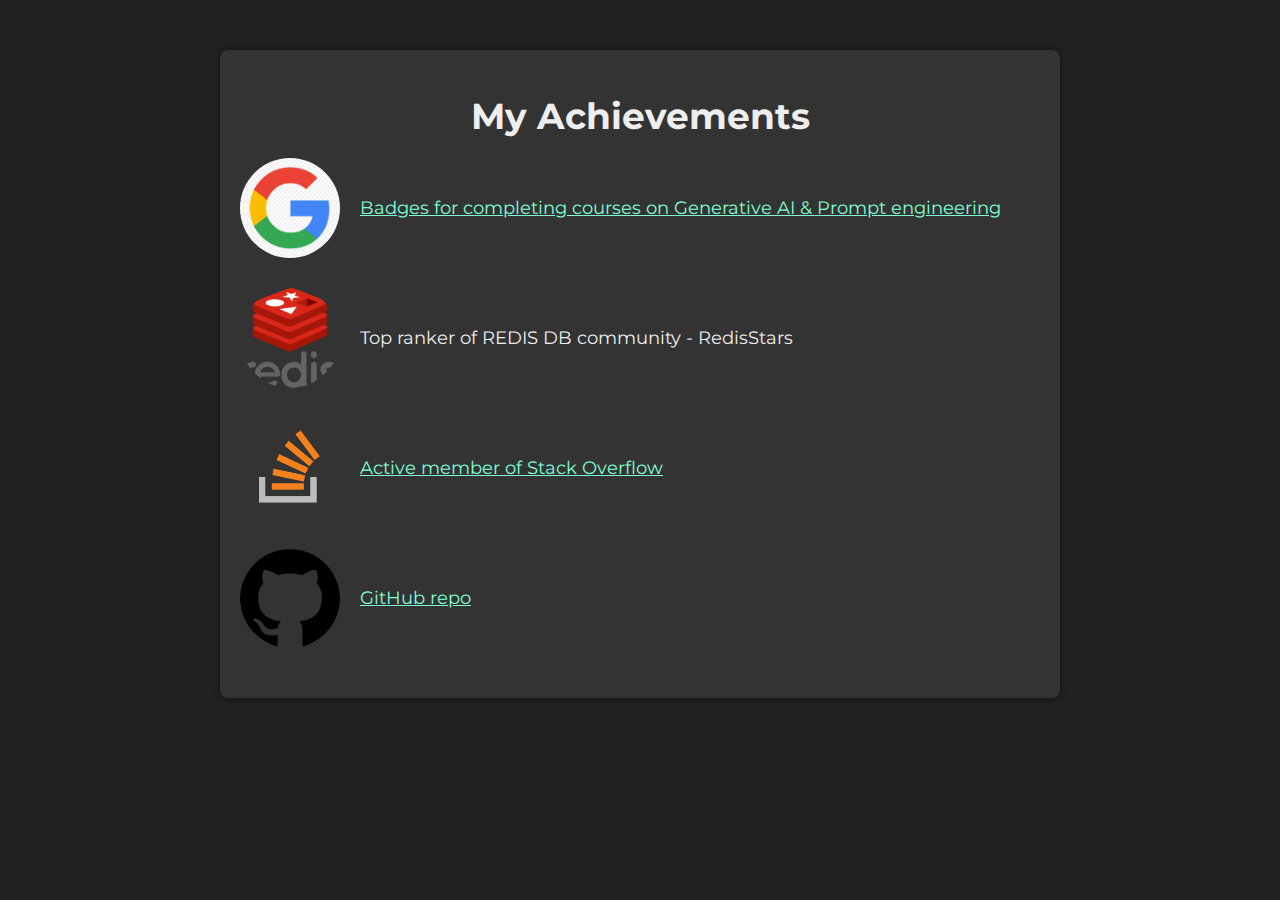
<file: resumehightlights.html>
<!DOCTYPE html>
<html lang="en">
  <head>
    <meta charset="UTF-8" />
    <meta name="viewport" content="width=device-width, initial-scale=1.0" />
    <title>My Achievements</title>
    <link
      href="https://fonts.googleapis.com/css2?family=Montserrat:wght@400;700&display=swap"
      rel="stylesheet"
    />
    <style>
      body {
        font-family: "Montserrat", sans-serif;
        margin: 0;
        padding: 0;
        background-color: #222;
        color: #eee;
      }
      .container {
        max-width: 800px;
        margin: 50px auto;
        padding: 20px;
        background-color: #333;
        border-radius: 8px;
        box-shadow: 0 0 10px rgba(0, 0, 0, 0.5);
      }
      h1 {
        text-align: center;
        font-size: 36px;
        margin-bottom: 20px;
      }
      .achievement {
        display: flex;
        align-items: center;
        margin-bottom: 30px;
      }
      .achievement img {
        width: 100px;
        height: 100px;
        margin-right: 20px;
        border-radius: 50%;
      }
      .achievement p {
        margin: 0;
        font-size: 18px;
        line-height: 1.5;
      }
    </style>
  </head>
  <body>
    <div class="container">
      <h1>My Achievements</h1>
      <div class="achievement">
        <img
          src="images/highlights/google.jpg"
          alt="Generative AI & Prompt Engineering Badge"
        />
        <p>
          <a
            href="https://www.cloudskillsboost.google/public_profiles/3567e94d-868c-4cdb-a3ab-02e97ac9b575"
            style="color: aquamarine"
          >
            Badges for completing courses on Generative AI & Prompt
            engineering</a
          >
        </p>
      </div>
      <div class="achievement">
        <img
          src="images/highlights/redis.png"
          alt="REDIS DB Community - RedisStars Badge"
        />
        <p>Top ranker of REDIS DB community - RedisStars</p>
      </div>
      <div class="achievement">
        <img
          src="images/highlights/stack-overflow.png"
          alt="Active Member of Stack Overflow Badge"
        />
        <p>
          <a
            href="https://stackoverflow.com/users/1513779/manjeet"
            style="color: aquamarine"
            >Active member of Stack Overflow</a
          >
        </p>
      </div>
      <div class="achievement">
        <img src="images/highlights/github.png" alt="GitHub Repo Badge" />
        <p>
          <a href="https://github.com/manjeetkumar53" style="color: aquamarine"
            >GitHub repo</a
          >
        </p>
      </div>
    </div>
  </body>
</html>
</file>
